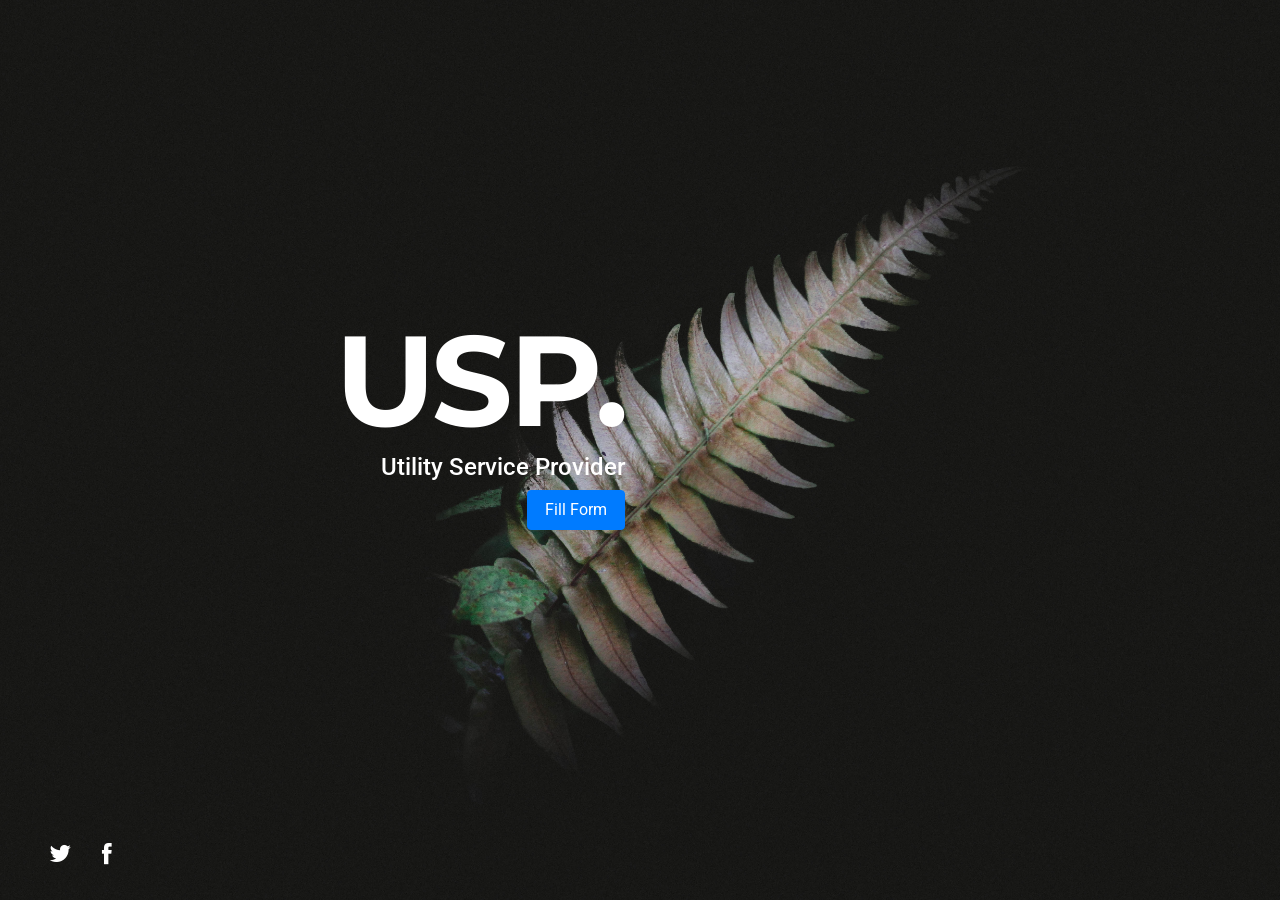
<file: index.html>
<!DOCTYPE html>
<html>
<head>

<script>(top !== self && top.location.replace(self.location.href));</script>
<title>Horizon Media</title>
<meta charset="utf-8">
<meta http-equiv="X-UA-Compatible" content="IE=edge">
<meta name="viewport" content="width=device-width, initial-scale=1">
<meta name='ir-site-verification-token' value='-1424436320' />
<link rel="icon" type="image/jpg" href="assets/img/favicon.jpg">
<link href="css/bootstrap.min.css" rel="stylesheet">
<link href="css/style.css" rel="stylesheet">
</head>
<body>
<div class="container ">
<div class="row align-items-center h-100vh">
<div class="col-6  col-brand text-right">
<h1 class="brand">USP.</h1>
<h4 style="color: white">Utility Service Provider</h4>
<!-- <h2 class="text-right"><a href="https://forms.gle/tUyAbf9cmnZTAbtT9" class="link">Fill Form</a></h2> -->

<button type="button" class="btn btn-primary"><a href="https://forms.gle/tUyAbf9cmnZTAbtT9" class="link">Fill Form</a></button>
<!-- <h2 class="text-right">visit <a href="https://themeforest.net/user/paul_tf" class="link">themeforest</a></h2> -->
</div>
</div>
</div>
<div class="footer">
<a href="£" class="icofont-twitter"></a>
<a href="£" class="icofont-facebook"></a>
</div>
<script src="assets/js/jquery-light.js"></script>
<script src="assets/js/script.js"></script>
<script src="assets/js/script-init.js"></script>
</body>
</html>
</file>
<file: css/style.css>
@import 'https://fonts.googleapis.com/css?family=Roboto:400';
@import 'https://fonts.googleapis.com/css?family=Montserrat:700';

html {
    height: 100%
}

body {
    margin: 0;
    padding: 0;
    font-size: 14px;
    background: url("../img/leaf.jpg") 50% no-repeat;
    background-size: cover;
    height: 100%;
    overflow: hidden;
    color: #000
}

a {
    text-decoration: none;
    color: #000;
    transition: all .3s ease
}

a:hover,
a:focus {
    text-decoration: none;
    outline: none;
    color: #fff
}

.link {
    display: inline-block;
    padding: 1px 5px;
    /* background: #000 */
    color: #fff
}

img {
    max-width: 100%;
    height: auto
}

.h-100vh {
    height: 100vh
}

.col-brand {
    padding-bottom: 6vh
}

.brand {
    display: inline-block;
    font-family: montserrat, sans-serif;
    font-weight: 700;
    color: #fff;
    font-size: 10vmax;
    line-height: 1;
    margin-bottom: .6rem;
    letter-spacing: -.035em
}

h2 {
    font-family: roboto, sans-serif;
    font-size: 1rem;
    font-weight: 400;
    color: #fff
}

@media(min-width:768px) {
    h2 {
        font-size: 1.15rem
    }
}

.logo {
    float: left;
    padding: 0 20px;
    font-size: 22px;
    line-height: 42px;
    line-height: 42px;
    color: #82b541
}

.logo strong {
    color: #fff;
    font-family: montserrat, sans-serif;
    font-weight: 700
}

.logo img {
    position: relative;
    top: -1px;
    height: 22px;
    line-height: 1em;
    width: auto;
    margin-right: 3px
}

.logo:hover,
.logo:focus {
    color: #82b541
}

.footer {
    position: absolute;
    left: 3rem;
    right: 3rem;
    bottom: 2rem;
    color: #fff
}

.footer a {
    margin-right: 20px;
    color: #fff;
    font-size: 1.5rem;
    text-decoration: none
}

.footer a:hover {
    color: #000
}

@font-face {
    font-family: icofont;
    src: url("Icofont.woff2") format('woff2'), url("Icofont.woff") format('woff');
    font-weight: 400;
    font-style: normal
}

[class^=icofont-],
[class*=" icofont-"] {
    font-family: icofont !important;
    speak: none;
    font-style: normal;
    font-weight: 400;
    font-variant: normal;
    text-transform: none;
    white-space: nowrap;
    word-wrap: normal;
    direction: ltr;
    line-height: 1;
    -webkit-font-feature-settings: "liga";
    -webkit-font-smoothing: antialiased
}

.icofont-angry-monster:before {
    content: "\e800"
}

.icofont-bathtub:before {
    content: "\e801"
}

.icofont-bird-wings:before {
    content: "\e802"
}

.icofont-bow:before {
    content: "\e803"
}

.icofont-castle:before {
    content: "\e804"
}

.icofont-circuit:before {
    content: "\e805"
}

.icofont-crown-king:before {
    content: "\e806"
}

.icofont-crown-queen:before {
    content: "\e807"
}

.icofont-dart:before {
    content: "\e808"
}

.icofont-disability-race:before {
    content: "\e809"
}

.icofont-diving-goggle:before {
    content: "\e80a"
}

.icofont-eye-open:before {
    content: "\e80b"
}

.icofont-flora-flower:before {
    content: "\e80c"
}

.icofont-flora:before {
    content: "\e80d"
}

.icofont-gift-box:before {
    content: "\e80e"
}

.icofont-halloween-pumpkin:before {
    content: "\e80f"
}

.icofont-hand-power:before {
    content: "\e810"
}

.icofont-hand-thunder:before {
    content: "\e811"
}

.icofont-king-monster:before {
    content: "\e812"
}

.icofont-love:before {
    content: "\e813"
}

.icofont-magician-hat:before {
    content: "\e814"
}

.icofont-native-american:before {
    content: "\e815"
}

.icofont-owl-look:before {
    content: "\e816"
}

.icofont-phoenix:before {
    content: "\e817"
}

.icofont-robot-face:before {
    content: "\e818"
}

.icofont-sand-clock:before {
    content: "\e819"
}

.icofont-shield-alt:before {
    content: "\e81a"
}

.icofont-ship-wheel:before {
    content: "\e81b"
}

.icofont-skull-danger:before {
    content: "\e81c"
}

.icofont-skull-face:before {
    content: "\e81d"
}

.icofont-snowmobile:before {
    content: "\e81e"
}

.icofont-space-shuttle:before {
    content: "\e81f"
}

.icofont-star-shape:before {
    content: "\e820"
}

.icofont-swirl:before {
    content: "\e821"
}

.icofont-tattoo-wing:before {
    content: "\e822"
}

.icofont-throne:before {
    content: "\e823"
}

.icofont-tree-alt:before {
    content: "\e824"
}

.icofont-triangle:before {
    content: "\e825"
}

.icofont-unity-hand:before {
    content: "\e826"
}

.icofont-weed:before {
    content: "\e827"
}

.icofont-woman-bird:before {
    content: "\e828"
}

.icofont-bat:before {
    content: "\e829"
}

.icofont-bear-face:before {
    content: "\e82a"
}

.icofont-bear-tracks:before {
    content: "\e82b"
}

.icofont-bear:before {
    content: "\e82c"
}

.icofont-bird-alt:before {
    content: "\e82d"
}

.icofont-bird-flying:before {
    content: "\e82e"
}

.icofont-bird:before {
    content: "\e82f"
}

.icofont-birds:before {
    content: "\e830"
}

.icofont-bone:before {
    content: "\e831"
}

.icofont-bull:before {
    content: "\e832"
}

.icofont-butterfly-alt:before {
    content: "\e833"
}

.icofont-butterfly:before {
    content: "\e834"
}

.icofont-camel-alt:before {
    content: "\e835"
}

.icofont-camel-head:before {
    content: "\e836"
}

.icofont-camel:before {
    content: "\e837"
}

.icofont-cat-alt-1:before {
    content: "\e838"
}

.icofont-cat-alt-2:before {
    content: "\e839"
}

.icofont-cat-alt-3:before {
    content: "\e83a"
}

.icofont-cat-dog:before {
    content: "\e83b"
}

.icofont-cat-face:before {
    content: "\e83c"
}

.icofont-cat:before {
    content: "\e83d"
}

.icofont-cow-head:before {
    content: "\e83e"
}

.icofont-cow:before {
    content: "\e83f"
}

.icofont-crab:before {
    content: "\e840"
}

.icofont-crocodile:before {
    content: "\e841"
}

.icofont-deer-head:before {
    content: "\e842"
}

.icofont-dog-alt:before {
    content: "\e843"
}

.icofont-dog-barking:before {
    content: "\e844"
}

.icofont-dog:before {
    content: "\e845"
}

.icofont-dolphin:before {
    content: "\e846"
}

.icofont-duck-tracks:before {
    content: "\e847"
}

.icofont-eagle-head:before {
    content: "\e848"
}

.icofont-eaten-fish:before {
    content: "\e849"
}

.icofont-elephant-alt:before {
    content: "\e84a"
}

.icofont-elephant-head-alt:before {
    content: "\e84b"
}

.icofont-elephant-head:before {
    content: "\e84c"
}

.icofont-elephant:before {
    content: "\e84d"
}

.icofont-elk:before {
    content: "\e84e"
}

.icofont-fish-1:before {
    content: "\e84f"
}

.icofont-fish-2:before {
    content: "\e850"
}

.icofont-fish-3:before {
    content: "\e851"
}

.icofont-fish-4:before {
    content: "\e852"
}

.icofont-fish-5:before {
    content: "\e853"
}

.icofont-fish:before {
    content: "\e854"
}

.icofont-fox-alt:before {
    content: "\e855"
}

.icofont-fox:before {
    content: "\e856"
}

.icofont-frog-tracks:before {
    content: "\e857"
}

.icofont-frog:before {
    content: "\e858"
}

.icofont-froggy:before {
    content: "\e859"
}

.icofont-giraffe-head-1:before {
    content: "\e85a"
}

.icofont-giraffe-head-2:before {
    content: "\e85b"
}

.icofont-giraffe-head:before {
    content: "\e85c"
}

.icofont-giraffe:before {
    content: "\e85d"
}

.icofont-goat-head:before {
    content: "\e85e"
}

.icofont-gorilla:before {
    content: "\e85f"
}

.icofont-hen-tracks:before {
    content: "\e860"
}

.icofont-horse-head-1:before {
    content: "\e861"
}

.icofont-horse-head-2:before {
    content: "\e862"
}

.icofont-horse-head:before {
    content: "\e863"
}

.icofont-horse-tracks:before {
    content: "\e864"
}

.icofont-jellyfish:before {
    content: "\e865"
}

.icofont-kangaroo:before {
    content: "\e866"
}

.icofont-lemur:before {
    content: "\e867"
}

.icofont-lion-head-1:before {
    content: "\e868"
}

.icofont-lion-head-2:before {
    content: "\e869"
}

.icofont-lion-head:before {
    content: "\e86a"
}

.icofont-lion:before {
    content: "\e86b"
}

.icofont-monkey-2:before {
    content: "\e86c"
}

.icofont-monkey-3:before {
    content: "\e86d"
}

.icofont-monkey-face:before {
    content: "\e86e"
}

.icofont-monkey:before {
    content: "\e86f"
}

.icofont-octopus-alt:before {
    content: "\e870"
}

.icofont-octopus:before {
    content: "\e871"
}

.icofont-owl:before {
    content: "\e872"
}

.icofont-panda-face:before {
    content: "\e873"
}

.icofont-panda:before {
    content: "\e874"
}

.icofont-panther:before {
    content: "\e875"
}

.icofont-parrot-lip:before {
    content: "\e876"
}

.icofont-parrot:before {
    content: "\e877"
}

.icofont-paw:before {
    content: "\e878"
}

.icofont-pelican:before {
    content: "\e879"
}

.icofont-penguin:before {
    content: "\e87a"
}

.icofont-pig-face:before {
    content: "\e87b"
}

.icofont-pig:before {
    content: "\e87c"
}

.icofont-pigeon-1:before {
    content: "\e87d"
}

.icofont-pigeon-2:before {
    content: "\e87e"
}

.icofont-pigeon:before {
    content: "\e87f"
}

.icofont-rabbit:before {
    content: "\e880"
}

.icofont-rat:before {
    content: "\e881"
}

.icofont-rhino-head:before {
    content: "\e882"
}

.icofont-rhino:before {
    content: "\e883"
}

.icofont-rooster:before {
    content: "\e884"
}

.icofont-seahorse:before {
    content: "\e885"
}

.icofont-seal:before {
    content: "\e886"
}

.icofont-shrimp-alt:before {
    content: "\e887"
}

.icofont-shrimp:before {
    content: "\e888"
}

.icofont-snail-1:before {
    content: "\e889"
}

.icofont-snail-2:before {
    content: "\e88a"
}

.icofont-snail-3:before {
    content: "\e88b"
}

.icofont-snail:before {
    content: "\e88c"
}

.icofont-snake:before {
    content: "\e88d"
}

.icofont-squid:before {
    content: "\e88e"
}

.icofont-squirrel:before {
    content: "\e88f"
}

.icofont-tiger-face:before {
    content: "\e890"
}

.icofont-tiger:before {
    content: "\e891"
}

.icofont-turtle:before {
    content: "\e892"
}

.icofont-whale:before {
    content: "\e893"
}

.icofont-woodpecker:before {
    content: "\e894"
}

.icofont-zebra:before {
    content: "\e895"
}

.icofont-brand-acer:before {
    content: "\e896"
}

.icofont-brand-adidas:before {
    content: "\e897"
}

.icofont-brand-adobe:before {
    content: "\e898"
}

.icofont-brand-air-new-zealand:before {
    content: "\e899"
}

.icofont-brand-airbnb:before {
    content: "\e89a"
}

.icofont-brand-aircell:before {
    content: "\e89b"
}

.icofont-brand-airtel:before {
    content: "\e89c"
}

.icofont-brand-alcatel:before {
    content: "\e89d"
}

.icofont-brand-alibaba:before {
    content: "\e89e"
}

.icofont-brand-aliexpress:before {
    content: "\e89f"
}

.icofont-brand-alipay:before {
    content: "\e8a0"
}

.icofont-brand-amazon:before {
    content: "\e8a1"
}

.icofont-brand-amd:before {
    content: "\e8a2"
}

.icofont-brand-american-airlines:before {
    content: "\e8a3"
}

.icofont-brand-android-robot:before {
    content: "\e8a4"
}

.icofont-brand-android:before {
    content: "\e8a5"
}

.icofont-brand-aol:before {
    content: "\e8a6"
}

.icofont-brand-apple:before {
    content: "\e8a7"
}

.icofont-brand-appstore:before {
    content: "\e8a8"
}

.icofont-brand-asus:before {
    content: "\e8a9"
}

.icofont-brand-ati:before {
    content: "\e8aa"
}

.icofont-brand-att:before {
    content: "\e8ab"
}

.icofont-brand-audi:before {
    content: "\e8ac"
}

.icofont-brand-axiata:before {
    content: "\e8ad"
}

.icofont-brand-bada:before {
    content: "\e8ae"
}

.icofont-brand-bbc:before {
    content: "\e8af"
}

.icofont-brand-bing:before {
    content: "\e8b0"
}

.icofont-brand-blackberry:before {
    content: "\e8b1"
}

.icofont-brand-bmw:before {
    content: "\e8b2"
}

.icofont-brand-box:before {
    content: "\e8b3"
}

.icofont-brand-burger-king:before {
    content: "\e8b4"
}

.icofont-brand-business-insider:before {
    content: "\e8b5"
}

.icofont-brand-buzzfeed:before {
    content: "\e8b6"
}

.icofont-brand-cannon:before {
    content: "\e8b7"
}

.icofont-brand-casio:before {
    content: "\e8b8"
}

.icofont-brand-china-mobile:before {
    content: "\e8b9"
}

.icofont-brand-china-telecom:before {
    content: "\e8ba"
}

.icofont-brand-china-unicom:before {
    content: "\e8bb"
}

.icofont-brand-cisco:before {
    content: "\e8bc"
}

.icofont-brand-citibank:before {
    content: "\e8bd"
}

.icofont-brand-cnet:before {
    content: "\e8be"
}

.icofont-brand-cnn:before {
    content: "\e8bf"
}

.icofont-brand-cocal-cola:before {
    content: "\e8c0"
}

.icofont-brand-compaq:before {
    content: "\e8c1"
}

.icofont-brand-debian:before {
    content: "\e8c2"
}

.icofont-brand-delicious:before {
    content: "\e8c3"
}

.icofont-brand-dell:before {
    content: "\e8c4"
}

.icofont-brand-designbump:before {
    content: "\e8c5"
}

.icofont-brand-designfloat:before {
    content: "\e8c6"
}

.icofont-brand-disney:before {
    content: "\e8c7"
}

.icofont-brand-dodge:before {
    content: "\e8c8"
}

.icofont-brand-dove:before {
    content: "\e8c9"
}

.icofont-brand-drupal:before {
    content: "\e8ca"
}

.icofont-brand-ebay:before {
    content: "\e8cb"
}

.icofont-brand-eleven:before {
    content: "\e8cc"
}

.icofont-brand-emirates:before {
    content: "\e8cd"
}

.icofont-brand-espn:before {
    content: "\e8ce"
}

.icofont-brand-etihad-airways:before {
    content: "\e8cf"
}

.icofont-brand-etisalat:before {
    content: "\e8d0"
}

.icofont-brand-etsy:before {
    content: "\e8d1"
}

.icofont-brand-fastrack:before {
    content: "\e8d2"
}

.icofont-brand-fedex:before {
    content: "\e8d3"
}

.icofont-brand-ferrari:before {
    content: "\e8d4"
}

.icofont-brand-fitbit:before {
    content: "\e8d5"
}

.icofont-brand-flikr:before {
    content: "\e8d6"
}

.icofont-brand-forbes:before {
    content: "\e8d7"
}

.icofont-brand-foursquare:before {
    content: "\e8d8"
}

.icofont-brand-foxconn:before {
    content: "\e8d9"
}

.icofont-brand-fujitsu:before {
    content: "\e8da"
}

.icofont-brand-general-electric:before {
    content: "\e8db"
}

.icofont-brand-gillette:before {
    content: "\e8dc"
}

.icofont-brand-gizmodo:before {
    content: "\e8dd"
}

.icofont-brand-gnome:before {
    content: "\e8de"
}

.icofont-brand-google:before {
    content: "\e8df"
}

.icofont-brand-gopro:before {
    content: "\e8e0"
}

.icofont-brand-gucci:before {
    content: "\e8e1"
}

.icofont-brand-hallmark:before {
    content: "\e8e2"
}

.icofont-brand-hi5:before {
    content: "\e8e3"
}

.icofont-brand-honda:before {
    content: "\e8e4"
}

.icofont-brand-hp:before {
    content: "\e8e5"
}

.icofont-brand-hsbc:before {
    content: "\e8e6"
}

.icofont-brand-htc:before {
    content: "\e8e7"
}

.icofont-brand-huawei:before {
    content: "\e8e8"
}

.icofont-brand-hulu:before {
    content: "\e8e9"
}

.icofont-brand-hyundai:before {
    content: "\e8ea"
}

.icofont-brand-ibm:before {
    content: "\e8eb"
}

.icofont-brand-icofont:before {
    content: "\e8ec"
}

.icofont-brand-icq:before {
    content: "\e8ed"
}

.icofont-brand-ikea:before {
    content: "\e8ee"
}

.icofont-brand-imdb:before {
    content: "\e8ef"
}

.icofont-brand-indiegogo:before {
    content: "\e8f0"
}

.icofont-brand-intel:before {
    content: "\e8f1"
}

.icofont-brand-ipair:before {
    content: "\e8f2"
}

.icofont-brand-jaguar:before {
    content: "\e8f3"
}

.icofont-brand-java:before {
    content: "\e8f4"
}

.icofont-brand-joomla:before {
    content: "\e8f5"
}

.icofont-brand-kickstarter:before {
    content: "\e8f6"
}

.icofont-brand-kik:before {
    content: "\e8f7"
}

.icofont-brand-lastfm:before {
    content: "\e8f8"
}

.icofont-brand-lego:before {
    content: "\e8f9"
}

.icofont-brand-lenovo:before {
    content: "\e8fa"
}

.icofont-brand-levis:before {
    content: "\e8fb"
}

.icofont-brand-lexus:before {
    content: "\e8fc"
}

.icofont-brand-lg:before {
    content: "\e8fd"
}

.icofont-brand-life-hacker:before {
    content: "\e8fe"
}

.icofont-brand-linux-mint:before {
    content: "\e8ff"
}

.icofont-brand-linux:before {
    content: "\e900"
}

.icofont-brand-lionix:before {
    content: "\e901"
}

.icofont-brand-loreal:before {
    content: "\e902"
}

.icofont-brand-louis-vuitton:before {
    content: "\e903"
}

.icofont-brand-mac-os:before {
    content: "\e904"
}

.icofont-brand-marvel-app:before {
    content: "\e905"
}

.icofont-brand-mashable:before {
    content: "\e906"
}

.icofont-brand-mazda:before {
    content: "\e907"
}

.icofont-brand-mcdonals:before {
    content: "\e908"
}

.icofont-brand-mercedes:before {
    content: "\e909"
}

.icofont-brand-micromax:before {
    content: "\e90a"
}

.icofont-brand-microsoft:before {
    content: "\e90b"
}

.icofont-brand-mobileme:before {
    content: "\e90c"
}

.icofont-brand-mobily:before {
    content: "\e90d"
}

.icofont-brand-motorola:before {
    content: "\e90e"
}

.icofont-brand-msi:before {
    content: "\e90f"
}

.icofont-brand-mts:before {
    content: "\e910"
}

.icofont-brand-myspace:before {
    content: "\e911"
}

.icofont-brand-mytv:before {
    content: "\e912"
}

.icofont-brand-nasa:before {
    content: "\e913"
}

.icofont-brand-natgeo:before {
    content: "\e914"
}

.icofont-brand-nbc:before {
    content: "\e915"
}

.icofont-brand-nescafe:before {
    content: "\e916"
}

.icofont-brand-nestle:before {
    content: "\e917"
}

.icofont-brand-netflix:before {
    content: "\e918"
}

.icofont-brand-nexus:before {
    content: "\e919"
}

.icofont-brand-nike:before {
    content: "\e91a"
}

.icofont-brand-nokia:before {
    content: "\e91b"
}

.icofont-brand-nvidia:before {
    content: "\e91c"
}

.icofont-brand-omega:before {
    content: "\e91d"
}

.icofont-brand-opensuse:before {
    content: "\e91e"
}

.icofont-brand-oracle:before {
    content: "\e91f"
}

.icofont-brand-panasonic:before {
    content: "\e920"
}

.icofont-brand-paypal:before {
    content: "\e921"
}

.icofont-brand-pepsi:before {
    content: "\e922"
}

.icofont-brand-philips:before {
    content: "\e923"
}

.icofont-brand-pizza-hut:before {
    content: "\e924"
}

.icofont-brand-playstation:before {
    content: "\e925"
}

.icofont-brand-puma:before {
    content: "\e926"
}

.icofont-brand-qatar-air:before {
    content: "\e927"
}

.icofont-brand-qvc:before {
    content: "\e928"
}

.icofont-brand-readernaut:before {
    content: "\e929"
}

.icofont-brand-redbull:before {
    content: "\e92a"
}

.icofont-brand-reebok:before {
    content: "\e92b"
}

.icofont-brand-reuters:before {
    content: "\e92c"
}

.icofont-brand-samsung:before {
    content: "\e92d"
}

.icofont-brand-sap:before {
    content: "\e92e"
}

.icofont-brand-saudia-airlines:before {
    content: "\e92f"
}

.icofont-brand-scribd:before {
    content: "\e930"
}

.icofont-brand-shell:before {
    content: "\e931"
}

.icofont-brand-siemens:before {
    content: "\e932"
}

.icofont-brand-sk-telecom:before {
    content: "\e933"
}

.icofont-brand-slideshare:before {
    content: "\e934"
}

.icofont-brand-smashing-magazine:before {
    content: "\e935"
}

.icofont-brand-snapchat:before {
    content: "\e936"
}

.icofont-brand-sony-ericsson:before {
    content: "\e937"
}

.icofont-brand-sony:before {
    content: "\e938"
}

.icofont-brand-soundcloud:before {
    content: "\e939"
}

.icofont-brand-sprint:before {
    content: "\e93a"
}

.icofont-brand-squidoo:before {
    content: "\e93b"
}

.icofont-brand-starbucks:before {
    content: "\e93c"
}

.icofont-brand-stc:before {
    content: "\e93d"
}

.icofont-brand-steam:before {
    content: "\e93e"
}

.icofont-brand-suzuki:before {
    content: "\e93f"
}

.icofont-brand-symbian:before {
    content: "\e940"
}

.icofont-brand-t-mobile:before {
    content: "\e941"
}

.icofont-brand-tango:before {
    content: "\e942"
}

.icofont-brand-target:before {
    content: "\e943"
}

.icofont-brand-tata-indicom:before {
    content: "\e944"
}

.icofont-brand-techcrunch:before {
    content: "\e945"
}

.icofont-brand-telenor:before {
    content: "\e946"
}

.icofont-brand-teliasonera:before {
    content: "\e947"
}

.icofont-brand-tesla:before {
    content: "\e948"
}

.icofont-brand-the-verge:before {
    content: "\e949"
}

.icofont-brand-thenextweb:before {
    content: "\e94a"
}

.icofont-brand-toshiba:before {
    content: "\e94b"
}

.icofont-brand-toyota:before {
    content: "\e94c"
}

.icofont-brand-tribenet:before {
    content: "\e94d"
}

.icofont-brand-ubuntu:before {
    content: "\e94e"
}

.icofont-brand-unilever:before {
    content: "\e94f"
}

.icofont-brand-vaio:before {
    content: "\e950"
}

.icofont-brand-verizon:before {
    content: "\e951"
}

.icofont-brand-viber:before {
    content: "\e952"
}

.icofont-brand-vodafone:before {
    content: "\e953"
}

.icofont-brand-volkswagen:before {
    content: "\e954"
}

.icofont-brand-walmart:before {
    content: "\e955"
}

.icofont-brand-warnerbros:before {
    content: "\e956"
}

.icofont-brand-whatsapp:before {
    content: "\e957"
}

.icofont-brand-wikipedia:before {
    content: "\e958"
}

.icofont-brand-windows:before {
    content: "\e959"
}

.icofont-brand-wire:before {
    content: "\e95a"
}

.icofont-brand-wordpress:before {
    content: "\e95b"
}

.icofont-brand-xiaomi:before {
    content: "\e95c"
}

.icofont-brand-yahoobuzz:before {
    content: "\e95d"
}

.icofont-brand-yamaha:before {
    content: "\e95e"
}

.icofont-brand-youtube:before {
    content: "\e95f"
}

.icofont-brand-zain:before {
    content: "\e960"
}

.icofont-bank-alt:before {
    content: "\e961"
}

.icofont-bank:before {
    content: "\e962"
}

.icofont-barcode:before {
    content: "\e963"
}

.icofont-bill-alt:before {
    content: "\e964"
}

.icofont-billboard:before {
    content: "\e965"
}

.icofont-briefcase-1:before {
    content: "\e966"
}

.icofont-briefcase-2:before {
    content: "\e967"
}

.icofont-businessman:before {
    content: "\e968"
}

.icofont-businesswoman:before {
    content: "\e969"
}

.icofont-chair:before {
    content: "\e96a"
}

.icofont-coins:before {
    content: "\e96b"
}

.icofont-company:before {
    content: "\e96c"
}

.icofont-contact-add:before {
    content: "\e96d"
}

.icofont-files-stack:before {
    content: "\e96e"
}

.icofont-handshake-deal:before {
    content: "\e96f"
}

.icofont-id-card:before {
    content: "\e970"
}

.icofont-meeting-add:before {
    content: "\e971"
}

.icofont-money-bag:before {
    content: "\e972"
}

.icofont-pie-chart:before {
    content: "\e973"
}

.icofont-presentation-alt:before {
    content: "\e974"
}

.icofont-presentation:before {
    content: "\e975"
}

.icofont-stamp:before {
    content: "\e976"
}

.icofont-stock-mobile:before {
    content: "\e977"
}

.icofont-chart-arrows-axis:before {
    content: "\e978"
}

.icofont-chart-bar-graph:before {
    content: "\e979"
}

.icofont-chart-flow-1:before {
    content: "\e97a"
}

.icofont-chart-flow-2:before {
    content: "\e97b"
}

.icofont-chart-flow:before {
    content: "\e97c"
}

.icofont-chart-growth:before {
    content: "\e97d"
}

.icofont-chart-histogram-alt:before {
    content: "\e97e"
}

.icofont-chart-histogram:before {
    content: "\e97f"
}

.icofont-chart-line-alt:before {
    content: "\e980"
}

.icofont-chart-line:before {
    content: "\e981"
}

.icofont-chart-pie-alt:before {
    content: "\e982"
}

.icofont-chart-pie:before {
    content: "\e983"
}

.icofont-chart-radar-graph:before {
    content: "\e984"
}

.icofont-architecture-alt:before {
    content: "\e985"
}

.icofont-architecture:before {
    content: "\e986"
}

.icofont-barricade:before {
    content: "\e987"
}

.icofont-bolt:before {
    content: "\e988"
}

.icofont-bricks:before {
    content: "\e989"
}

.icofont-building-alt:before {
    content: "\e98a"
}

.icofont-bull-dozer:before {
    content: "\e98b"
}

.icofont-calculations:before {
    content: "\e98c"
}

.icofont-cement-mix:before {
    content: "\e98d"
}

.icofont-cement-mixer:before {
    content: "\e98e"
}

.icofont-concrete-mixer:before {
    content: "\e98f"
}

.icofont-danger-zone:before {
    content: "\e990"
}

.icofont-drill:before {
    content: "\e991"
}

.icofont-eco-energy:before {
    content: "\e992"
}

.icofont-eco-environmen:before {
    content: "\e993"
}

.icofont-energy-air:before {
    content: "\e994"
}

.icofont-energy-oil:before {
    content: "\e995"
}

.icofont-energy-savings:before {
    content: "\e996"
}

.icofont-energy-solar:before {
    content: "\e997"
}

.icofont-energy-water:before {
    content: "\e998"
}

.icofont-engineer:before {
    content: "\e999"
}

.icofont-fire-extinguisher-alt:before {
    content: "\e99a"
}

.icofont-fire-extinguisher:before {
    content: "\e99b"
}

.icofont-fix-tools:before {
    content: "\e99c"
}

.icofont-fork-lift:before {
    content: "\e99d"
}

.icofont-glue-oil:before {
    content: "\e99e"
}

.icofont-hammer-alt:before {
    content: "\e99f"
}

.icofont-hammer:before {
    content: "\e9a0"
}

.icofont-help-robot:before {
    content: "\e9a1"
}

.icofont-industries-1:before {
    content: "\e9a2"
}

.icofont-industries-2:before {
    content: "\e9a3"
}

.icofont-industries-3:before {
    content: "\e9a4"
}

.icofont-industries-4:before {
    content: "\e9a5"
}

.icofont-industries-5:before {
    content: "\e9a6"
}

.icofont-industries:before {
    content: "\e9a7"
}

.icofont-labour:before {
    content: "\e9a8"
}

.icofont-mining:before {
    content: "\e9a9"
}

.icofont-paint-brush:before {
    content: "\e9aa"
}

.icofont-pollution:before {
    content: "\e9ab"
}

.icofont-power-zone:before {
    content: "\e9ac"
}

.icofont-radio-active:before {
    content: "\e9ad"
}

.icofont-recycle-alt:before {
    content: "\e9ae"
}

.icofont-recycling-man:before {
    content: "\e9af"
}

.icofont-safety-hat-light:before {
    content: "\e9b0"
}

.icofont-safety-hat:before {
    content: "\e9b1"
}

.icofont-saw:before {
    content: "\e9b2"
}

.icofont-screw-driver:before {
    content: "\e9b3"
}

.icofont-tools-1:before {
    content: "\e9b4"
}

.icofont-tools-bag:before {
    content: "\e9b5"
}

.icofont-tow-truck:before {
    content: "\e9b6"
}

.icofont-trolley:before {
    content: "\e9b7"
}

.icofont-trowel:before {
    content: "\e9b8"
}

.icofont-under-construction-alt:before {
    content: "\e9b9"
}

.icofont-under-construction:before {
    content: "\e9ba"
}

.icofont-vehicle-cement:before {
    content: "\e9bb"
}

.icofont-vehicle-crane:before {
    content: "\e9bc"
}

.icofont-vehicle-delivery-van:before {
    content: "\e9bd"
}

.icofont-vehicle-dozer:before {
    content: "\e9be"
}

.icofont-vehicle-excavator:before {
    content: "\e9bf"
}

.icofont-vehicle-trucktor:before {
    content: "\e9c0"
}

.icofont-vehicle-wrecking:before {
    content: "\e9c1"
}

.icofont-worker:before {
    content: "\e9c2"
}

.icofont-workers-group:before {
    content: "\e9c3"
}

.icofont-wrench:before {
    content: "\e9c4"
}

.icofont-afghani-false:before {
    content: "\e9c5"
}

.icofont-afghani-minus:before {
    content: "\e9c6"
}

.icofont-afghani-plus:before {
    content: "\e9c7"
}

.icofont-afghani-true:before {
    content: "\e9c8"
}

.icofont-afghani:before {
    content: "\e9c9"
}

.icofont-baht-false:before {
    content: "\e9ca"
}

.icofont-baht-minus:before {
    content: "\e9cb"
}

.icofont-baht-plus:before {
    content: "\e9cc"
}

.icofont-baht-true:before {
    content: "\e9cd"
}

.icofont-baht:before {
    content: "\e9ce"
}

.icofont-bitcoin-false:before {
    content: "\e9cf"
}

.icofont-bitcoin-minus:before {
    content: "\e9d0"
}

.icofont-bitcoin-plus:before {
    content: "\e9d1"
}

.icofont-bitcoin-true:before {
    content: "\e9d2"
}

.icofont-bitcoin:before {
    content: "\e9d3"
}

.icofont-dollar-flase:before {
    content: "\e9d4"
}

.icofont-dollar-minus:before {
    content: "\e9d5"
}

.icofont-dollar-plus:before {
    content: "\e9d6"
}

.icofont-dollar-true:before {
    content: "\e9d7"
}

.icofont-dollar:before {
    content: "\e9d8"
}

.icofont-dong-false:before {
    content: "\e9d9"
}

.icofont-dong-minus:before {
    content: "\e9da"
}

.icofont-dong-plus:before {
    content: "\e9db"
}

.icofont-dong-true:before {
    content: "\e9dc"
}

.icofont-dong:before {
    content: "\e9dd"
}

.icofont-euro-false:before {
    content: "\e9de"
}

.icofont-euro-minus:before {
    content: "\e9df"
}

.icofont-euro-plus:before {
    content: "\e9e0"
}

.icofont-euro-true:before {
    content: "\e9e1"
}

.icofont-euro:before {
    content: "\e9e2"
}

.icofont-frank-false:before {
    content: "\e9e3"
}

.icofont-frank-minus:before {
    content: "\e9e4"
}

.icofont-frank-plus:before {
    content: "\e9e5"
}

.icofont-frank-true:before {
    content: "\e9e6"
}

.icofont-frank:before {
    content: "\e9e7"
}

.icofont-hryvnia-false:before {
    content: "\e9e8"
}

.icofont-hryvnia-minus:before {
    content: "\e9e9"
}

.icofont-hryvnia-plus:before {
    content: "\e9ea"
}

.icofont-hryvnia-true:before {
    content: "\e9eb"
}

.icofont-hryvnia:before {
    content: "\e9ec"
}

.icofont-lira-false:before {
    content: "\e9ed"
}

.icofont-lira-minus:before {
    content: "\e9ee"
}

.icofont-lira-plus:before {
    content: "\e9ef"
}

.icofont-lira-true:before {
    content: "\e9f0"
}

.icofont-lira:before {
    content: "\e9f1"
}

.icofont-peseta-false:before {
    content: "\e9f2"
}

.icofont-peseta-minus:before {
    content: "\e9f3"
}

.icofont-peseta-plus:before {
    content: "\e9f4"
}

.icofont-peseta-true:before {
    content: "\e9f5"
}

.icofont-peseta:before {
    content: "\e9f6"
}

.icofont-peso-false:before {
    content: "\e9f7"
}

.icofont-peso-minus:before {
    content: "\e9f8"
}

.icofont-peso-plus:before {
    content: "\e9f9"
}

.icofont-peso-true:before {
    content: "\e9fa"
}

.icofont-peso:before {
    content: "\e9fb"
}

.icofont-pound-false:before {
    content: "\e9fc"
}

.icofont-pound-minus:before {
    content: "\e9fd"
}

.icofont-pound-plus:before {
    content: "\e9fe"
}

.icofont-pound-true:before {
    content: "\e9ff"
}

.icofont-pound:before {
    content: "\ea00"
}

.icofont-renminbi-false:before {
    content: "\ea01"
}

.icofont-renminbi-minus:before {
    content: "\ea02"
}

.icofont-renminbi-plus:before {
    content: "\ea03"
}

.icofont-renminbi-true:before {
    content: "\ea04"
}

.icofont-renminbi:before {
    content: "\ea05"
}

.icofont-riyal-false:before {
    content: "\ea06"
}

.icofont-riyal-minus:before {
    content: "\ea07"
}

.icofont-riyal-plus:before {
    content: "\ea08"
}

.icofont-riyal-true:before {
    content: "\ea09"
}

.icofont-riyal:before {
    content: "\ea0a"
}

.icofont-rouble-false:before {
    content: "\ea0b"
}

.icofont-rouble-minus:before {
    content: "\ea0c"
}

.icofont-rouble-plus:before {
    content: "\ea0d"
}

.icofont-rouble-true:before {
    content: "\ea0e"
}

.icofont-rouble:before {
    content: "\ea0f"
}

.icofont-rupee-false:before {
    content: "\ea10"
}

.icofont-rupee-minus:before {
    content: "\ea11"
}

.icofont-rupee-plus:before {
    content: "\ea12"
}

.icofont-rupee-true:before {
    content: "\ea13"
}

.icofont-rupee:before {
    content: "\ea14"
}

.icofont-taka-false:before {
    content: "\ea15"
}

.icofont-taka-minus:before {
    content: "\ea16"
}

.icofont-taka-plus:before {
    content: "\ea17"
}

.icofont-taka-true:before {
    content: "\ea18"
}

.icofont-taka:before {
    content: "\ea19"
}

.icofont-turkish-lira-false:before {
    content: "\ea1a"
}

.icofont-turkish-lira-minus:before {
    content: "\ea1b"
}

.icofont-turkish-lira-plus:before {
    content: "\ea1c"
}

.icofont-turkish-lira-true:before {
    content: "\ea1d"
}

.icofont-turkish-lira:before {
    content: "\ea1e"
}

.icofont-won-false:before {
    content: "\ea1f"
}

.icofont-won-minus:before {
    content: "\ea20"
}

.icofont-won-plus:before {
    content: "\ea21"
}

.icofont-won-true:before {
    content: "\ea22"
}

.icofont-won:before {
    content: "\ea23"
}

.icofont-yen-false:before {
    content: "\ea24"
}

.icofont-yen-minus:before {
    content: "\ea25"
}

.icofont-yen-plus:before {
    content: "\ea26"
}

.icofont-yen-true:before {
    content: "\ea27"
}

.icofont-yen:before {
    content: "\ea28"
}

.icofont-android-nexus:before {
    content: "\ea29"
}

.icofont-android-tablet:before {
    content: "\ea2a"
}

.icofont-apple-watch:before {
    content: "\ea2b"
}

.icofont-drawing-tablet:before {
    content: "\ea2c"
}

.icofont-earphone:before {
    content: "\ea2d"
}

.icofont-flash-drive:before {
    content: "\ea2e"
}

.icofont-game-console:before {
    content: "\ea2f"
}

.icofont-game-controller:before {
    content: "\ea30"
}

.icofont-game-pad:before {
    content: "\ea31"
}

.icofont-game:before {
    content: "\ea32"
}

.icofont-headphone-alt-1:before {
    content: "\ea33"
}

.icofont-headphone-alt-2:before {
    content: "\ea34"
}

.icofont-headphone-alt-3:before {
    content: "\ea35"
}

.icofont-headphone-alt:before {
    content: "\ea36"
}

.icofont-headphone:before {
    content: "\ea37"
}

.icofont-htc-one:before {
    content: "\ea38"
}

.icofont-imac:before {
    content: "\ea39"
}

.icofont-ipad:before {
    content: "\ea3a"
}

.icofont-iphone:before {
    content: "\ea3b"
}

.icofont-ipod-nano:before {
    content: "\ea3c"
}

.icofont-ipod-touch:before {
    content: "\ea3d"
}

.icofont-keyboard-alt:before {
    content: "\ea3e"
}

.icofont-keyboard-wireless:before {
    content: "\ea3f"
}

.icofont-keyboard:before {
    content: "\ea40"
}

.icofont-laptop-alt:before {
    content: "\ea41"
}

.icofont-laptop:before {
    content: "\ea42"
}

.icofont-macbook:before {
    content: "\ea43"
}

.icofont-magic-mouse:before {
    content: "\ea44"
}

.icofont-micro-chip:before {
    content: "\ea45"
}

.icofont-microphone-alt:before {
    content: "\ea46"
}

.icofont-microphone:before {
    content: "\ea47"
}

.icofont-monitor:before {
    content: "\ea48"
}

.icofont-mouse:before {
    content: "\ea49"
}

.icofont-mp3-player:before {
    content: "\ea4a"
}

.icofont-nintendo:before {
    content: "\ea4b"
}

.icofont-playstation-alt:before {
    content: "\ea4c"
}

.icofont-psvita:before {
    content: "\ea4d"
}

.icofont-radio-mic:before {
    content: "\ea4e"
}

.icofont-radio:before {
    content: "\ea4f"
}

.icofont-refrigerator:before {
    content: "\ea50"
}

.icofont-samsung-galaxy:before {
    content: "\ea51"
}

.icofont-surface-tablet:before {
    content: "\ea52"
}

.icofont-ui-head-phone:before {
    content: "\ea53"
}

.icofont-ui-keyboard:before {
    content: "\ea54"
}

.icofont-washing-machine:before {
    content: "\ea55"
}

.icofont-wifi-router:before {
    content: "\ea56"
}

.icofont-wii-u:before {
    content: "\ea57"
}

.icofont-windows-lumia:before {
    content: "\ea58"
}

.icofont-wireless-mouse:before {
    content: "\ea59"
}

.icofont-xbox-360:before {
    content: "\ea5a"
}

.icofont-arrow-down:before {
    content: "\ea5b"
}

.icofont-arrow-left:before {
    content: "\ea5c"
}

.icofont-arrow-right:before {
    content: "\ea5d"
}

.icofont-arrow-up:before {
    content: "\ea5e"
}

.icofont-block-down:before {
    content: "\ea5f"
}

.icofont-block-left:before {
    content: "\ea60"
}

.icofont-block-right:before {
    content: "\ea61"
}

.icofont-block-up:before {
    content: "\ea62"
}

.icofont-bubble-down:before {
    content: "\ea63"
}

.icofont-bubble-left:before {
    content: "\ea64"
}

.icofont-bubble-right:before {
    content: "\ea65"
}

.icofont-bubble-up:before {
    content: "\ea66"
}

.icofont-caret-down:before {
    content: "\ea67"
}

.icofont-caret-left:before {
    content: "\ea68"
}

.icofont-caret-right:before {
    content: "\ea69"
}

.icofont-caret-up:before {
    content: "\ea6a"
}

.icofont-circled-down:before {
    content: "\ea6b"
}

.icofont-circled-left:before {
    content: "\ea6c"
}

.icofont-circled-right:before {
    content: "\ea6d"
}

.icofont-circled-up:before {
    content: "\ea6e"
}

.icofont-collapse:before {
    content: "\ea6f"
}

.icofont-cursor-drag:before {
    content: "\ea70"
}

.icofont-curved-double-left:before {
    content: "\ea71"
}

.icofont-curved-double-right:before {
    content: "\ea72"
}

.icofont-curved-down:before {
    content: "\ea73"
}

.icofont-curved-left:before {
    content: "\ea74"
}

.icofont-curved-right:before {
    content: "\ea75"
}

.icofont-curved-up:before {
    content: "\ea76"
}

.icofont-dotted-down:before {
    content: "\ea77"
}

.icofont-dotted-left:before {
    content: "\ea78"
}

.icofont-dotted-right:before {
    content: "\ea79"
}

.icofont-dotted-up:before {
    content: "\ea7a"
}

.icofont-double-left:before {
    content: "\ea7b"
}

.icofont-double-right:before {
    content: "\ea7c"
}

.icofont-expand-alt:before {
    content: "\ea7d"
}

.icofont-hand-down:before {
    content: "\ea7e"
}

.icofont-hand-drag:before {
    content: "\ea7f"
}

.icofont-hand-drag1:before {
    content: "\ea80"
}

.icofont-hand-drag2:before {
    content: "\ea81"
}

.icofont-hand-drawn-alt-down:before {
    content: "\ea82"
}

.icofont-hand-drawn-alt-left:before {
    content: "\ea83"
}

.icofont-hand-drawn-alt-right:before {
    content: "\ea84"
}

.icofont-hand-drawn-alt-up:before {
    content: "\ea85"
}

.icofont-hand-drawn-down:before {
    content: "\ea86"
}

.icofont-hand-drawn-left:before {
    content: "\ea87"
}

.icofont-hand-drawn-right:before {
    content: "\ea88"
}

.icofont-hand-drawn-up:before {
    content: "\ea89"
}

.icofont-hand-grippers:before {
    content: "\ea8a"
}

.icofont-hand-left:before {
    content: "\ea8b"
}

.icofont-hand-right:before {
    content: "\ea8c"
}

.icofont-hand-up:before {
    content: "\ea8d"
}

.icofont-line-block-down:before {
    content: "\ea8e"
}

.icofont-line-block-left:before {
    content: "\ea8f"
}

.icofont-line-block-right:before {
    content: "\ea90"
}

.icofont-line-block-up:before {
    content: "\ea91"
}

.icofont-long-arrow-down:before {
    content: "\ea92"
}

.icofont-long-arrow-left:before {
    content: "\ea93"
}

.icofont-long-arrow-right:before {
    content: "\ea94"
}

.icofont-long-arrow-up:before {
    content: "\ea95"
}

.icofont-rounded-collapse:before {
    content: "\ea96"
}

.icofont-rounded-double-left:before {
    content: "\ea97"
}

.icofont-rounded-double-right:before {
    content: "\ea98"
}

.icofont-rounded-down:before {
    content: "\ea99"
}

.icofont-rounded-expand:before {
    content: "\ea9a"
}

.icofont-rounded-left-down:before {
    content: "\ea9b"
}

.icofont-rounded-left-up:before {
    content: "\ea9c"
}

.icofont-rounded-left:before {
    content: "\ea9d"
}

.icofont-rounded-right-down:before {
    content: "\ea9e"
}

.icofont-rounded-right-up:before {
    content: "\ea9f"
}

.icofont-rounded-right:before {
    content: "\eaa0"
}

.icofont-rounded-up:before {
    content: "\eaa1"
}

.icofont-scroll-bubble-down:before {
    content: "\eaa2"
}

.icofont-scroll-bubble-left:before {
    content: "\eaa3"
}

.icofont-scroll-bubble-right:before {
    content: "\eaa4"
}

.icofont-scroll-bubble-up:before {
    content: "\eaa5"
}

.icofont-scroll-double-down:before {
    content: "\eaa6"
}

.icofont-scroll-double-left:before {
    content: "\eaa7"
}

.icofont-scroll-double-right:before {
    content: "\eaa8"
}

.icofont-scroll-double-up:before {
    content: "\eaa9"
}

.icofont-scroll-down:before {
    content: "\eaaa"
}

.icofont-scroll-left:before {
    content: "\eaab"
}

.icofont-scroll-long-down:before {
    content: "\eaac"
}

.icofont-scroll-long-left:before {
    content: "\eaad"
}

.icofont-scroll-long-right:before {
    content: "\eaae"
}

.icofont-scroll-long-up:before {
    content: "\eaaf"
}

.icofont-scroll-right:before {
    content: "\eab0"
}

.icofont-scroll-up:before {
    content: "\eab1"
}

.icofont-simple-down:before {
    content: "\eab2"
}

.icofont-simple-left-down:before {
    content: "\eab3"
}

.icofont-simple-left-up:before {
    content: "\eab4"
}

.icofont-simple-left:before {
    content: "\eab5"
}

.icofont-simple-right-down:before {
    content: "\eab6"
}

.icofont-simple-right-up:before {
    content: "\eab7"
}

.icofont-simple-right:before {
    content: "\eab8"
}

.icofont-simple-up:before {
    content: "\eab9"
}

.icofont-square-down:before {
    content: "\eaba"
}

.icofont-square-left:before {
    content: "\eabb"
}

.icofont-square-right:before {
    content: "\eabc"
}

.icofont-square-up:before {
    content: "\eabd"
}

.icofont-stylish-down:before {
    content: "\eabe"
}

.icofont-stylish-left:before {
    content: "\eabf"
}

.icofont-stylish-right:before {
    content: "\eac0"
}

.icofont-stylish-up:before {
    content: "\eac1"
}

.icofont-swoosh-down:before {
    content: "\eac2"
}

.icofont-swoosh-left:before {
    content: "\eac3"
}

.icofont-swoosh-right:before {
    content: "\eac4"
}

.icofont-swoosh-up:before {
    content: "\eac5"
}

.icofont-thin-double-left:before {
    content: "\eac6"
}

.icofont-thin-double-right:before {
    content: "\eac7"
}

.icofont-thin-down:before {
    content: "\eac8"
}

.icofont-thin-left:before {
    content: "\eac9"
}

.icofont-thin-right:before {
    content: "\eaca"
}

.icofont-thin-up:before {
    content: "\eacb"
}

.icofont-abc:before {
    content: "\eacc"
}

.icofont-atom:before {
    content: "\eacd"
}

.icofont-award:before {
    content: "\eace"
}

.icofont-bell-alt:before {
    content: "\eacf"
}

.icofont-black-board:before {
    content: "\ead0"
}

.icofont-book-alt:before {
    content: "\ead1"
}

.icofont-book:before {
    content: "\ead2"
}

.icofont-brainstorming:before {
    content: "\ead3"
}

.icofont-certificate-alt-1:before {
    content: "\ead4"
}

.icofont-certificate-alt-2:before {
    content: "\ead5"
}

.icofont-certificate:before {
    content: "\ead6"
}

.icofont-education:before {
    content: "\ead7"
}

.icofont-electron:before {
    content: "\ead8"
}

.icofont-fountain-pen:before {
    content: "\ead9"
}

.icofont-globe-alt:before {
    content: "\eada"
}

.icofont-graduate-alt:before {
    content: "\eadb"
}

.icofont-graduate:before {
    content: "\eadc"
}

.icofont-group-students:before {
    content: "\eadd"
}

.icofont-hat-alt:before {
    content: "\eade"
}

.icofont-hat:before {
    content: "\eadf"
}

.icofont-instrument:before {
    content: "\eae0"
}

.icofont-lamp-light:before {
    content: "\eae1"
}

.icofont-medal:before {
    content: "\eae2"
}

.icofont-microscope-alt:before {
    content: "\eae3"
}

.icofont-microscope:before {
    content: "\eae4"
}

.icofont-paper:before {
    content: "\eae5"
}

.icofont-pen-alt-4:before {
    content: "\eae6"
}

.icofont-pen-nib:before {
    content: "\eae7"
}

.icofont-pencil-alt-5:before {
    content: "\eae8"
}

.icofont-quill-pen:before {
    content: "\eae9"
}

.icofont-read-book-alt:before {
    content: "\eaea"
}

.icofont-read-book:before {
    content: "\eaeb"
}

.icofont-school-bag:before {
    content: "\eaec"
}

.icofont-school-bus:before {
    content: "\eaed"
}

.icofont-student-alt:before {
    content: "\eaee"
}

.icofont-student:before {
    content: "\eaef"
}

.icofont-teacher:before {
    content: "\eaf0"
}

.icofont-test-bulb:before {
    content: "\eaf1"
}

.icofont-test-tube-alt:before {
    content: "\eaf2"
}

.icofont-university:before {
    content: "\eaf3"
}

.icofont-angry:before {
    content: "\eaf4"
}

.icofont-astonished:before {
    content: "\eaf5"
}

.icofont-confounded:before {
    content: "\eaf6"
}

.icofont-confused:before {
    content: "\eaf7"
}

.icofont-crying:before {
    content: "\eaf8"
}

.icofont-dizzy:before {
    content: "\eaf9"
}

.icofont-expressionless:before {
    content: "\eafa"
}

.icofont-heart-eyes:before {
    content: "\eafb"
}

.icofont-laughing:before {
    content: "\eafc"
}

.icofont-nerd-smile:before {
    content: "\eafd"
}

.icofont-open-mouth:before {
    content: "\eafe"
}

.icofont-rage:before {
    content: "\eaff"
}

.icofont-rolling-eyes:before {
    content: "\eb00"
}

.icofont-sad:before {
    content: "\eb01"
}

.icofont-simple-smile:before {
    content: "\eb02"
}

.icofont-slightly-smile:before {
    content: "\eb03"
}

.icofont-smirk:before {
    content: "\eb04"
}

.icofont-stuck-out-tongue:before {
    content: "\eb05"
}

.icofont-wink-smile:before {
    content: "\eb06"
}

.icofont-worried:before {
    content: "\eb07"
}

.icofont-file-alt:before {
    content: "\eb08"
}

.icofont-file-audio:before {
    content: "\eb09"
}

.icofont-file-avi-mp4:before {
    content: "\eb0a"
}

.icofont-file-bmp:before {
    content: "\eb0b"
}

.icofont-file-code:before {
    content: "\eb0c"
}

.icofont-file-css:before {
    content: "\eb0d"
}

.icofont-file-document:before {
    content: "\eb0e"
}

.icofont-file-eps:before {
    content: "\eb0f"
}

.icofont-file-excel:before {
    content: "\eb10"
}

.icofont-file-exe:before {
    content: "\eb11"
}

.icofont-file-file:before {
    content: "\eb12"
}

.icofont-file-flv:before {
    content: "\eb13"
}

.icofont-file-gif:before {
    content: "\eb14"
}

.icofont-file-html5:before {
    content: "\eb15"
}

.icofont-file-image:before {
    content: "\eb16"
}

.icofont-file-iso:before {
    content: "\eb17"
}

.icofont-file-java:before {
    content: "\eb18"
}

.icofont-file-javascript:before {
    content: "\eb19"
}

.icofont-file-jpg:before {
    content: "\eb1a"
}

.icofont-file-midi:before {
    content: "\eb1b"
}

.icofont-file-mov:before {
    content: "\eb1c"
}

.icofont-file-mp3:before {
    content: "\eb1d"
}

.icofont-file-pdf:before {
    content: "\eb1e"
}

.icofont-file-php:before {
    content: "\eb1f"
}

.icofont-file-png:before {
    content: "\eb20"
}

.icofont-file-powerpoint:before {
    content: "\eb21"
}

.icofont-file-presentation:before {
    content: "\eb22"
}

.icofont-file-psb:before {
    content: "\eb23"
}

.icofont-file-psd:before {
    content: "\eb24"
}

.icofont-file-python:before {
    content: "\eb25"
}

.icofont-file-ruby:before {
    content: "\eb26"
}

.icofont-file-spreadsheet:before {
    content: "\eb27"
}

.icofont-file-sql:before {
    content: "\eb28"
}

.icofont-file-svg:before {
    content: "\eb29"
}

.icofont-file-text:before {
    content: "\eb2a"
}

.icofont-file-tiff:before {
    content: "\eb2b"
}

.icofont-file-video:before {
    content: "\eb2c"
}

.icofont-file-wave:before {
    content: "\eb2d"
}

.icofont-file-wmv:before {
    content: "\eb2e"
}

.icofont-file-word:before {
    content: "\eb2f"
}

.icofont-file-zip:before {
    content: "\eb30"
}

.icofont-cycling-alt:before {
    content: "\eb31"
}

.icofont-cycling:before {
    content: "\eb32"
}

.icofont-dumbbell:before {
    content: "\eb33"
}

.icofont-dumbbells:before {
    content: "\eb34"
}

.icofont-gym-alt-1:before {
    content: "\eb35"
}

.icofont-gym-alt-2:before {
    content: "\eb36"
}

.icofont-gym-alt-3:before {
    content: "\eb37"
}

.icofont-gym:before {
    content: "\eb38"
}

.icofont-muscle-weight:before {
    content: "\eb39"
}

.icofont-muscle:before {
    content: "\eb3a"
}

.icofont-apple:before {
    content: "\eb3b"
}

.icofont-arabian-coffee:before {
    content: "\eb3c"
}

.icofont-artichoke:before {
    content: "\eb3d"
}

.icofont-asparagus:before {
    content: "\eb3e"
}

.icofont-avocado:before {
    content: "\eb3f"
}

.icofont-baby-food:before {
    content: "\eb40"
}

.icofont-banana:before {
    content: "\eb41"
}

.icofont-bbq:before {
    content: "\eb42"
}

.icofont-beans:before {
    content: "\eb43"
}

.icofont-beer:before {
    content: "\eb44"
}

.icofont-bell-pepper-capsicum:before {
    content: "\eb45"
}

.icofont-birthday-cake:before {
    content: "\eb46"
}

.icofont-bread:before {
    content: "\eb47"
}

.icofont-broccoli:before {
    content: "\eb48"
}

.icofont-burger:before {
    content: "\eb49"
}

.icofont-cabbage:before {
    content: "\eb4a"
}

.icofont-carrot:before {
    content: "\eb4b"
}

.icofont-cauli-flower:before {
    content: "\eb4c"
}

.icofont-cheese:before {
    content: "\eb4d"
}

.icofont-chef:before {
    content: "\eb4e"
}

.icofont-cherry:before {
    content: "\eb4f"
}

.icofont-chicken-fry:before {
    content: "\eb50"
}

.icofont-chicken:before {
    content: "\eb51"
}

.icofont-cocktail:before {
    content: "\eb52"
}

.icofont-coconut-water:before {
    content: "\eb53"
}

.icofont-coconut:before {
    content: "\eb54"
}

.icofont-coffee-alt:before {
    content: "\eb55"
}

.icofont-coffee-cup:before {
    content: "\eb56"
}

.icofont-coffee-mug:before {
    content: "\eb57"
}

.icofont-coffee-pot:before {
    content: "\eb58"
}

.icofont-cola:before {
    content: "\eb59"
}

.icofont-corn:before {
    content: "\eb5a"
}

.icofont-croissant:before {
    content: "\eb5b"
}

.icofont-crop-plant:before {
    content: "\eb5c"
}

.icofont-cucumber:before {
    content: "\eb5d"
}

.icofont-culinary:before {
    content: "\eb5e"
}

.icofont-cup-cake:before {
    content: "\eb5f"
}

.icofont-dining-table:before {
    content: "\eb60"
}

.icofont-donut:before {
    content: "\eb61"
}

.icofont-egg-plant:before {
    content: "\eb62"
}

.icofont-egg-poached:before {
    content: "\eb63"
}

.icofont-farmer-alt:before {
    content: "\eb64"
}

.icofont-farmer:before {
    content: "\eb65"
}

.icofont-fast-food:before {
    content: "\eb66"
}

.icofont-food-basket:before {
    content: "\eb67"
}

.icofont-food-cart:before {
    content: "\eb68"
}

.icofont-fork-and-knife:before {
    content: "\eb69"
}

.icofont-french-fries:before {
    content: "\eb6a"
}

.icofont-fruits:before {
    content: "\eb6b"
}

.icofont-grapes:before {
    content: "\eb6c"
}

.icofont-honey:before {
    content: "\eb6d"
}

.icofont-hot-dog:before {
    content: "\eb6e"
}

.icofont-ice-cream-alt:before {
    content: "\eb6f"
}

.icofont-ice-cream:before {
    content: "\eb70"
}

.icofont-juice:before {
    content: "\eb71"
}

.icofont-ketchup:before {
    content: "\eb72"
}

.icofont-kiwi:before {
    content: "\eb73"
}

.icofont-layered-cake:before {
    content: "\eb74"
}

.icofont-lemon-alt:before {
    content: "\eb75"
}

.icofont-lemon:before {
    content: "\eb76"
}

.icofont-lobster:before {
    content: "\eb77"
}

.icofont-mango:before {
    content: "\eb78"
}

.icofont-milk:before {
    content: "\eb79"
}

.icofont-mushroom:before {
    content: "\eb7a"
}

.icofont-noodles:before {
    content: "\eb7b"
}

.icofont-onion:before {
    content: "\eb7c"
}

.icofont-orange:before {
    content: "\eb7d"
}

.icofont-pear:before {
    content: "\eb7e"
}

.icofont-peas:before {
    content: "\eb7f"
}

.icofont-pepper:before {
    content: "\eb80"
}

.icofont-pie-alt:before {
    content: "\eb81"
}

.icofont-pie:before {
    content: "\eb82"
}

.icofont-pineapple:before {
    content: "\eb83"
}

.icofont-pizza-slice:before {
    content: "\eb84"
}

.icofont-pizza:before {
    content: "\eb85"
}

.icofont-plant:before {
    content: "\eb86"
}

.icofont-popcorn:before {
    content: "\eb87"
}

.icofont-potato:before {
    content: "\eb88"
}

.icofont-pumpkin:before {
    content: "\eb89"
}

.icofont-raddish:before {
    content: "\eb8a"
}

.icofont-restaurant-menu:before {
    content: "\eb8b"
}

.icofont-restaurant:before {
    content: "\eb8c"
}

.icofont-salt-and-pepper:before {
    content: "\eb8d"
}

.icofont-sandwich:before {
    content: "\eb8e"
}

.icofont-sausage:before {
    content: "\eb8f"
}

.icofont-soft-drinks:before {
    content: "\eb90"
}

.icofont-soup-bowl:before {
    content: "\eb91"
}

.icofont-spoon-and-fork:before {
    content: "\eb92"
}

.icofont-steak:before {
    content: "\eb93"
}

.icofont-strawberry:before {
    content: "\eb94"
}

.icofont-sub-sandwich:before {
    content: "\eb95"
}

.icofont-sushi:before {
    content: "\eb96"
}

.icofont-taco:before {
    content: "\eb97"
}

.icofont-tea-pot:before {
    content: "\eb98"
}

.icofont-tea:before {
    content: "\eb99"
}

.icofont-tomato:before {
    content: "\eb9a"
}

.icofont-watermelon:before {
    content: "\eb9b"
}

.icofont-wheat:before {
    content: "\eb9c"
}

.icofont-baby-backpack:before {
    content: "\eb9d"
}

.icofont-baby-cloth:before {
    content: "\eb9e"
}

.icofont-baby-milk-bottle:before {
    content: "\eb9f"
}

.icofont-baby-trolley:before {
    content: "\eba0"
}

.icofont-baby:before {
    content: "\eba1"
}

.icofont-candy:before {
    content: "\eba2"
}

.icofont-holding-hands:before {
    content: "\eba3"
}

.icofont-infant-nipple:before {
    content: "\eba4"
}

.icofont-kids-scooter:before {
    content: "\eba5"
}

.icofont-safety-pin:before {
    content: "\eba6"
}

.icofont-teddy-bear:before {
    content: "\eba7"
}

.icofont-toy-ball:before {
    content: "\eba8"
}

.icofont-toy-cat:before {
    content: "\eba9"
}

.icofont-toy-duck:before {
    content: "\ebaa"
}

.icofont-toy-elephant:before {
    content: "\ebab"
}

.icofont-toy-hand:before {
    content: "\ebac"
}

.icofont-toy-horse:before {
    content: "\ebad"
}

.icofont-toy-lattu:before {
    content: "\ebae"
}

.icofont-toy-train:before {
    content: "\ebaf"
}

.icofont-burglar:before {
    content: "\ebb0"
}

.icofont-cannon-firing:before {
    content: "\ebb1"
}

.icofont-cc-camera:before {
    content: "\ebb2"
}

.icofont-cop-badge:before {
    content: "\ebb3"
}

.icofont-cop:before {
    content: "\ebb4"
}

.icofont-court-hammer:before {
    content: "\ebb5"
}

.icofont-court:before {
    content: "\ebb6"
}

.icofont-finger-print:before {
    content: "\ebb7"
}

.icofont-gavel:before {
    content: "\ebb8"
}

.icofont-handcuff-alt:before {
    content: "\ebb9"
}

.icofont-handcuff:before {
    content: "\ebba"
}

.icofont-investigation:before {
    content: "\ebbb"
}

.icofont-investigator:before {
    content: "\ebbc"
}

.icofont-jail:before {
    content: "\ebbd"
}

.icofont-judge:before {
    content: "\ebbe"
}

.icofont-law-alt-1:before {
    content: "\ebbf"
}

.icofont-law-alt-2:before {
    content: "\ebc0"
}

.icofont-law-alt-3:before {
    content: "\ebc1"
}

.icofont-law-book:before {
    content: "\ebc2"
}

.icofont-law-document:before {
    content: "\ebc3"
}

.icofont-law-order:before {
    content: "\ebc4"
}

.icofont-law-protect:before {
    content: "\ebc5"
}

.icofont-law-scales:before {
    content: "\ebc6"
}

.icofont-law:before {
    content: "\ebc7"
}

.icofont-lawyer-alt-1:before {
    content: "\ebc8"
}

.icofont-lawyer-alt-2:before {
    content: "\ebc9"
}

.icofont-lawyer:before {
    content: "\ebca"
}

.icofont-legal:before {
    content: "\ebcb"
}

.icofont-pistol:before {
    content: "\ebcc"
}

.icofont-police-badge:before {
    content: "\ebcd"
}

.icofont-police-cap:before {
    content: "\ebce"
}

.icofont-police-car-alt-1:before {
    content: "\ebcf"
}

.icofont-police-car-alt-2:before {
    content: "\ebd0"
}

.icofont-police-car:before {
    content: "\ebd1"
}

.icofont-police-hat:before {
    content: "\ebd2"
}

.icofont-police-van:before {
    content: "\ebd3"
}

.icofont-police:before {
    content: "\ebd4"
}

.icofont-thief-alt:before {
    content: "\ebd5"
}

.icofont-thief:before {
    content: "\ebd6"
}

.icofont-abacus-alt:before {
    content: "\ebd7"
}

.icofont-abacus:before {
    content: "\ebd8"
}

.icofont-angle-180:before {
    content: "\ebd9"
}

.icofont-angle-45:before {
    content: "\ebda"
}

.icofont-angle-90:before {
    content: "\ebdb"
}

.icofont-angle:before {
    content: "\ebdc"
}

.icofont-calculator-alt-1:before {
    content: "\ebdd"
}

.icofont-calculator-alt-2:before {
    content: "\ebde"
}

.icofont-calculator:before {
    content: "\ebdf"
}

.icofont-circle-ruler-alt:before {
    content: "\ebe0"
}

.icofont-circle-ruler:before {
    content: "\ebe1"
}

.icofont-compass-alt-1:before {
    content: "\ebe2"
}

.icofont-compass-alt-2:before {
    content: "\ebe3"
}

.icofont-compass-alt-3:before {
    content: "\ebe4"
}

.icofont-compass-alt-4:before {
    content: "\ebe5"
}

.icofont-golden-ratio:before {
    content: "\ebe6"
}

.icofont-marker-alt-1:before {
    content: "\ebe7"
}

.icofont-marker-alt-2:before {
    content: "\ebe8"
}

.icofont-marker-alt-3:before {
    content: "\ebe9"
}

.icofont-marker:before {
    content: "\ebea"
}

.icofont-math:before {
    content: "\ebeb"
}

.icofont-mathematical-alt-1:before {
    content: "\ebec"
}

.icofont-mathematical-alt-2:before {
    content: "\ebed"
}

.icofont-mathematical:before {
    content: "\ebee"
}

.icofont-pen-alt-1:before {
    content: "\ebef"
}

.icofont-pen-alt-2:before {
    content: "\ebf0"
}

.icofont-pen-alt-3:before {
    content: "\ebf1"
}

.icofont-pen-holder-alt-1:before {
    content: "\ebf2"
}

.icofont-pen-holder:before {
    content: "\ebf3"
}

.icofont-pen:before {
    content: "\ebf4"
}

.icofont-pencil-alt-1:before {
    content: "\ebf5"
}

.icofont-pencil-alt-2:before {
    content: "\ebf6"
}

.icofont-pencil-alt-3:before {
    content: "\ebf7"
}

.icofont-pencil-alt-4:before {
    content: "\ebf8"
}

.icofont-pencil:before {
    content: "\ebf9"
}

.icofont-ruler-alt-1:before {
    content: "\ebfa"
}

.icofont-ruler-alt-2:before {
    content: "\ebfb"
}

.icofont-ruler-compass-alt:before {
    content: "\ebfc"
}

.icofont-ruler-compass:before {
    content: "\ebfd"
}

.icofont-ruler-pencil-alt-1:before {
    content: "\ebfe"
}

.icofont-ruler-pencil-alt-2:before {
    content: "\ebff"
}

.icofont-ruler-pencil:before {
    content: "\ec00"
}

.icofont-ruler:before {
    content: "\ec01"
}

.icofont-rulers-alt:before {
    content: "\ec02"
}

.icofont-rulers:before {
    content: "\ec03"
}

.icofont-square-root:before {
    content: "\ec04"
}

.icofont-ui-calculator:before {
    content: "\ec05"
}

.icofont-aids:before {
    content: "\ec06"
}

.icofont-ambulance-crescent:before {
    content: "\ec07"
}

.icofont-ambulance-cross:before {
    content: "\ec08"
}

.icofont-ambulance:before {
    content: "\ec09"
}

.icofont-autism:before {
    content: "\ec0a"
}

.icofont-bandage:before {
    content: "\ec0b"
}

.icofont-blind:before {
    content: "\ec0c"
}

.icofont-blood-drop:before {
    content: "\ec0d"
}

.icofont-blood-test:before {
    content: "\ec0e"
}

.icofont-blood:before {
    content: "\ec0f"
}

.icofont-brain-alt:before {
    content: "\ec10"
}

.icofont-brain:before {
    content: "\ec11"
}

.icofont-capsule:before {
    content: "\ec12"
}

.icofont-crutch:before {
    content: "\ec13"
}

.icofont-disabled:before {
    content: "\ec14"
}

.icofont-dna-alt-1:before {
    content: "\ec15"
}

.icofont-dna-alt-2:before {
    content: "\ec16"
}

.icofont-dna:before {
    content: "\ec17"
}

.icofont-doctor-alt:before {
    content: "\ec18"
}

.icofont-doctor:before {
    content: "\ec19"
}

.icofont-drug-pack:before {
    content: "\ec1a"
}

.icofont-drug:before {
    content: "\ec1b"
}

.icofont-first-aid-alt:before {
    content: "\ec1c"
}

.icofont-first-aid:before {
    content: "\ec1d"
}

.icofont-heart-beat-alt:before {
    content: "\ec1e"
}

.icofont-heart-beat:before {
    content: "\ec1f"
}

.icofont-heartbeat:before {
    content: "\ec20"
}

.icofont-herbal:before {
    content: "\ec21"
}

.icofont-hospital:before {
    content: "\ec22"
}

.icofont-icu:before {
    content: "\ec23"
}

.icofont-injection-syringe:before {
    content: "\ec24"
}

.icofont-laboratory:before {
    content: "\ec25"
}

.icofont-medical-sign-alt:before {
    content: "\ec26"
}

.icofont-medical-sign:before {
    content: "\ec27"
}

.icofont-nurse-alt:before {
    content: "\ec28"
}

.icofont-nurse:before {
    content: "\ec29"
}

.icofont-nursing-home:before {
    content: "\ec2a"
}

.icofont-operation-theater:before {
    content: "\ec2b"
}

.icofont-paralysis-disability:before {
    content: "\ec2c"
}

.icofont-patient-bed:before {
    content: "\ec2d"
}

.icofont-patient-file:before {
    content: "\ec2e"
}

.icofont-pills:before {
    content: "\ec2f"
}

.icofont-prescription:before {
    content: "\ec30"
}

.icofont-pulse:before {
    content: "\ec31"
}

.icofont-stethoscope-alt:before {
    content: "\ec32"
}

.icofont-stethoscope:before {
    content: "\ec33"
}

.icofont-stretcher:before {
    content: "\ec34"
}

.icofont-surgeon-alt:before {
    content: "\ec35"
}

.icofont-surgeon:before {
    content: "\ec36"
}

.icofont-tablets:before {
    content: "\ec37"
}

.icofont-test-bottle:before {
    content: "\ec38"
}

.icofont-test-tube:before {
    content: "\ec39"
}

.icofont-thermometer-alt:before {
    content: "\ec3a"
}

.icofont-thermometer:before {
    content: "\ec3b"
}

.icofont-tooth:before {
    content: "\ec3c"
}

.icofont-xray:before {
    content: "\ec3d"
}

.icofont-ui-add:before {
    content: "\ec3e"
}

.icofont-ui-alarm:before {
    content: "\ec3f"
}

.icofont-ui-battery:before {
    content: "\ec40"
}

.icofont-ui-block:before {
    content: "\ec41"
}

.icofont-ui-bluetooth:before {
    content: "\ec42"
}

.icofont-ui-brightness:before {
    content: "\ec43"
}

.icofont-ui-browser:before {
    content: "\ec44"
}

.icofont-ui-calendar:before {
    content: "\ec45"
}

.icofont-ui-call:before {
    content: "\ec46"
}

.icofont-ui-camera:before {
    content: "\ec47"
}

.icofont-ui-cart:before {
    content: "\ec48"
}

.icofont-ui-cell-phone:before {
    content: "\ec49"
}

.icofont-ui-chat:before {
    content: "\ec4a"
}

.icofont-ui-check:before {
    content: "\ec4b"
}

.icofont-ui-clip-board:before {
    content: "\ec4c"
}

.icofont-ui-clip:before {
    content: "\ec4d"
}

.icofont-ui-clock:before {
    content: "\ec4e"
}

.icofont-ui-close:before {
    content: "\ec4f"
}

.icofont-ui-contact-list:before {
    content: "\ec50"
}

.icofont-ui-copy:before {
    content: "\ec51"
}

.icofont-ui-cut:before {
    content: "\ec52"
}

.icofont-ui-delete:before {
    content: "\ec53"
}

.icofont-ui-dial-phone:before {
    content: "\ec54"
}

.icofont-ui-edit:before {
    content: "\ec55"
}

.icofont-ui-email:before {
    content: "\ec56"
}

.icofont-ui-file:before {
    content: "\ec57"
}

.icofont-ui-fire-wall:before {
    content: "\ec58"
}

.icofont-ui-flash-light:before {
    content: "\ec59"
}

.icofont-ui-flight:before {
    content: "\ec5a"
}

.icofont-ui-folder:before {
    content: "\ec5b"
}

.icofont-ui-game:before {
    content: "\ec5c"
}

.icofont-ui-handicapped:before {
    content: "\ec5d"
}

.icofont-ui-home:before {
    content: "\ec5e"
}

.icofont-ui-image:before {
    content: "\ec5f"
}

.icofont-ui-laoding:before {
    content: "\ec60"
}

.icofont-ui-lock:before {
    content: "\ec61"
}

.icofont-ui-love-add:before {
    content: "\ec62"
}

.icofont-ui-love-broken:before {
    content: "\ec63"
}

.icofont-ui-love-remove:before {
    content: "\ec64"
}

.icofont-ui-love:before {
    content: "\ec65"
}

.icofont-ui-map:before {
    content: "\ec66"
}

.icofont-ui-message:before {
    content: "\ec67"
}

.icofont-ui-messaging:before {
    content: "\ec68"
}

.icofont-ui-movie:before {
    content: "\ec69"
}

.icofont-ui-music-player:before {
    content: "\ec6a"
}

.icofont-ui-music:before {
    content: "\ec6b"
}

.icofont-ui-mute:before {
    content: "\ec6c"
}

.icofont-ui-network:before {
    content: "\ec6d"
}

.icofont-ui-next:before {
    content: "\ec6e"
}

.icofont-ui-note:before {
    content: "\ec6f"
}

.icofont-ui-office:before {
    content: "\ec70"
}

.icofont-ui-password:before {
    content: "\ec71"
}

.icofont-ui-pause:before {
    content: "\ec72"
}

.icofont-ui-play-stop:before {
    content: "\ec73"
}

.icofont-ui-play:before {
    content: "\ec74"
}

.icofont-ui-pointer:before {
    content: "\ec75"
}

.icofont-ui-power:before {
    content: "\ec76"
}

.icofont-ui-press:before {
    content: "\ec77"
}

.icofont-ui-previous:before {
    content: "\ec78"
}

.icofont-ui-rate-add:before {
    content: "\ec79"
}

.icofont-ui-rate-blank:before {
    content: "\ec7a"
}

.icofont-ui-rate-remove:before {
    content: "\ec7b"
}

.icofont-ui-rating:before {
    content: "\ec7c"
}

.icofont-ui-record:before {
    content: "\ec7d"
}

.icofont-ui-remove:before {
    content: "\ec7e"
}

.icofont-ui-reply:before {
    content: "\ec7f"
}

.icofont-ui-rotation:before {
    content: "\ec80"
}

.icofont-ui-rss:before {
    content: "\ec81"
}

.icofont-ui-search:before {
    content: "\ec82"
}

.icofont-ui-settings:before {
    content: "\ec83"
}

.icofont-ui-social-link:before {
    content: "\ec84"
}

.icofont-ui-tag:before {
    content: "\ec85"
}

.icofont-ui-text-chat:before {
    content: "\ec86"
}

.icofont-ui-text-loading:before {
    content: "\ec87"
}

.icofont-ui-theme:before {
    content: "\ec88"
}

.icofont-ui-timer:before {
    content: "\ec89"
}

.icofont-ui-touch-phone:before {
    content: "\ec8a"
}

.icofont-ui-travel:before {
    content: "\ec8b"
}

.icofont-ui-unlock:before {
    content: "\ec8c"
}

.icofont-ui-user-group:before {
    content: "\ec8d"
}

.icofont-ui-user:before {
    content: "\ec8e"
}

.icofont-ui-v-card:before {
    content: "\ec8f"
}

.icofont-ui-video-chat:before {
    content: "\ec90"
}

.icofont-ui-video-message:before {
    content: "\ec91"
}

.icofont-ui-video-play:before {
    content: "\ec92"
}

.icofont-ui-video:before {
    content: "\ec93"
}

.icofont-ui-volume:before {
    content: "\ec94"
}

.icofont-ui-weather:before {
    content: "\ec95"
}

.icofont-ui-wifi:before {
    content: "\ec96"
}

.icofont-ui-zoom-in:before {
    content: "\ec97"
}

.icofont-ui-zoom-out:before {
    content: "\ec98"
}

.icofont-cassette-player:before {
    content: "\ec99"
}

.icofont-cassette:before {
    content: "\ec9a"
}

.icofont-forward:before {
    content: "\ec9b"
}

.icofont-guiter:before {
    content: "\ec9c"
}

.icofont-movie:before {
    content: "\ec9d"
}

.icofont-multimedia:before {
    content: "\ec9e"
}

.icofont-music-alt:before {
    content: "\ec9f"
}

.icofont-music-disk:before {
    content: "\eca0"
}

.icofont-music-note:before {
    content: "\eca1"
}

.icofont-music-notes:before {
    content: "\eca2"
}

.icofont-music:before {
    content: "\eca3"
}

.icofont-mute-volume:before {
    content: "\eca4"
}

.icofont-pause:before {
    content: "\eca5"
}

.icofont-play-alt-1:before {
    content: "\eca6"
}

.icofont-play-alt-2:before {
    content: "\eca7"
}

.icofont-play-alt-3:before {
    content: "\eca8"
}

.icofont-play-pause:before {
    content: "\eca9"
}

.icofont-play:before {
    content: "\ecaa"
}

.icofont-record:before {
    content: "\ecab"
}

.icofont-retro-music-disk:before {
    content: "\ecac"
}

.icofont-rewind:before {
    content: "\ecad"
}

.icofont-song-notes:before {
    content: "\ecae"
}

.icofont-sound-wave-alt:before {
    content: "\ecaf"
}

.icofont-sound-wave:before {
    content: "\ecb0"
}

.icofont-stop:before {
    content: "\ecb1"
}

.icofont-video-alt:before {
    content: "\ecb2"
}

.icofont-video-cam:before {
    content: "\ecb3"
}

.icofont-video-clapper:before {
    content: "\ecb4"
}

.icofont-video:before {
    content: "\ecb5"
}

.icofont-volume-bar:before {
    content: "\ecb6"
}

.icofont-volume-down:before {
    content: "\ecb7"
}

.icofont-volume-mute:before {
    content: "\ecb8"
}

.icofont-volume-off:before {
    content: "\ecb9"
}

.icofont-volume-up:before {
    content: "\ecba"
}

.icofont-youtube-play:before {
    content: "\ecbb"
}

.icofont-2checkout-alt:before {
    content: "\ecbc"
}

.icofont-2checkout:before {
    content: "\ecbd"
}

.icofont-amazon-alt:before {
    content: "\ecbe"
}

.icofont-amazon:before {
    content: "\ecbf"
}

.icofont-american-express-alt:before {
    content: "\ecc0"
}

.icofont-american-express:before {
    content: "\ecc1"
}

.icofont-apple-pay-alt:before {
    content: "\ecc2"
}

.icofont-apple-pay:before {
    content: "\ecc3"
}

.icofont-bank-transfer-alt:before {
    content: "\ecc4"
}

.icofont-bank-transfer:before {
    content: "\ecc5"
}

.icofont-braintree-alt:before {
    content: "\ecc6"
}

.icofont-braintree:before {
    content: "\ecc7"
}

.icofont-cash-on-delivery-alt:before {
    content: "\ecc8"
}

.icofont-cash-on-delivery:before {
    content: "\ecc9"
}

.icofont-diners-club-alt-1:before {
    content: "\ecca"
}

.icofont-diners-club-alt-2:before {
    content: "\eccb"
}

.icofont-diners-club-alt-3:before {
    content: "\eccc"
}

.icofont-diners-club:before {
    content: "\eccd"
}

.icofont-discover-alt:before {
    content: "\ecce"
}

.icofont-discover:before {
    content: "\eccf"
}

.icofont-eway-alt:before {
    content: "\ecd0"
}

.icofont-eway:before {
    content: "\ecd1"
}

.icofont-google-wallet-alt-1:before {
    content: "\ecd2"
}

.icofont-google-wallet-alt-2:before {
    content: "\ecd3"
}

.icofont-google-wallet-alt-3:before {
    content: "\ecd4"
}

.icofont-google-wallet:before {
    content: "\ecd5"
}

.icofont-jcb-alt:before {
    content: "\ecd6"
}

.icofont-jcb:before {
    content: "\ecd7"
}

.icofont-maestro-alt:before {
    content: "\ecd8"
}

.icofont-maestro:before {
    content: "\ecd9"
}

.icofont-mastercard-alt:before {
    content: "\ecda"
}

.icofont-mastercard:before {
    content: "\ecdb"
}

.icofont-payoneer-alt:before {
    content: "\ecdc"
}

.icofont-payoneer:before {
    content: "\ecdd"
}

.icofont-paypal-alt:before {
    content: "\ecde"
}

.icofont-paypal:before {
    content: "\ecdf"
}

.icofont-sage-alt:before {
    content: "\ece0"
}

.icofont-sage:before {
    content: "\ece1"
}

.icofont-skrill-alt:before {
    content: "\ece2"
}

.icofont-skrill:before {
    content: "\ece3"
}

.icofont-stripe-alt:before {
    content: "\ece4"
}

.icofont-stripe:before {
    content: "\ece5"
}

.icofont-visa-alt:before {
    content: "\ece6"
}

.icofont-visa-electron:before {
    content: "\ece7"
}

.icofont-visa:before {
    content: "\ece8"
}

.icofont-western-union-alt:before {
    content: "\ece9"
}

.icofont-western-union:before {
    content: "\ecea"
}

.icofont-boy:before {
    content: "\eceb"
}

.icofont-business-man-alt-1:before {
    content: "\ecec"
}

.icofont-business-man-alt-2:before {
    content: "\eced"
}

.icofont-business-man-alt-3:before {
    content: "\ecee"
}

.icofont-business-man:before {
    content: "\ecef"
}

.icofont-female:before {
    content: "\ecf0"
}

.icofont-funky-man:before {
    content: "\ecf1"
}

.icofont-girl-alt:before {
    content: "\ecf2"
}

.icofont-girl:before {
    content: "\ecf3"
}

.icofont-group:before {
    content: "\ecf4"
}

.icofont-hotel-boy-alt:before {
    content: "\ecf5"
}

.icofont-hotel-boy:before {
    content: "\ecf6"
}

.icofont-kid:before {
    content: "\ecf7"
}

.icofont-man-in-glasses:before {
    content: "\ecf8"
}

.icofont-people:before {
    content: "\ecf9"
}

.icofont-support:before {
    content: "\ecfa"
}

.icofont-user-alt-1:before {
    content: "\ecfb"
}

.icofont-user-alt-2:before {
    content: "\ecfc"
}

.icofont-user-alt-3:before {
    content: "\ecfd"
}

.icofont-user-alt-4:before {
    content: "\ecfe"
}

.icofont-user-alt-5:before {
    content: "\ecff"
}

.icofont-user-alt-6:before {
    content: "\ed00"
}

.icofont-user-alt-7:before {
    content: "\ed01"
}

.icofont-user-female:before {
    content: "\ed02"
}

.icofont-user-male:before {
    content: "\ed03"
}

.icofont-user-suited:before {
    content: "\ed04"
}

.icofont-user:before {
    content: "\ed05"
}

.icofont-users-alt-1:before {
    content: "\ed06"
}

.icofont-users-alt-2:before {
    content: "\ed07"
}

.icofont-users-alt-3:before {
    content: "\ed08"
}

.icofont-users-alt-4:before {
    content: "\ed09"
}

.icofont-users-alt-5:before {
    content: "\ed0a"
}

.icofont-users-alt-6:before {
    content: "\ed0b"
}

.icofont-users-social:before {
    content: "\ed0c"
}

.icofont-users:before {
    content: "\ed0d"
}

.icofont-waiter-alt:before {
    content: "\ed0e"
}

.icofont-waiter:before {
    content: "\ed0f"
}

.icofont-woman-in-glasses:before {
    content: "\ed10"
}

.icofont-search-1:before {
    content: "\ed11"
}

.icofont-search-2:before {
    content: "\ed12"
}

.icofont-search-document:before {
    content: "\ed13"
}

.icofont-search-folder:before {
    content: "\ed14"
}

.icofont-search-job:before {
    content: "\ed15"
}

.icofont-search-map:before {
    content: "\ed16"
}

.icofont-search-property:before {
    content: "\ed17"
}

.icofont-search-restaurant:before {
    content: "\ed18"
}

.icofont-search-stock:before {
    content: "\ed19"
}

.icofont-search-user:before {
    content: "\ed1a"
}

.icofont-search:before {
    content: "\ed1b"
}

.icofont-500px:before {
    content: "\ed1c"
}

.icofont-aim:before {
    content: "\ed1d"
}

.icofont-badoo:before {
    content: "\ed1e"
}

.icofont-baidu-tieba:before {
    content: "\ed1f"
}

.icofont-bbm-messenger:before {
    content: "\ed20"
}

.icofont-bebo:before {
    content: "\ed21"
}

.icofont-behance:before {
    content: "\ed22"
}

.icofont-blogger:before {
    content: "\ed23"
}

.icofont-bootstrap:before {
    content: "\ed24"
}

.icofont-brightkite:before {
    content: "\ed25"
}

.icofont-cloudapp:before {
    content: "\ed26"
}

.icofont-concrete5:before {
    content: "\ed27"
}

.icofont-delicious:before {
    content: "\ed28"
}

.icofont-designbump:before {
    content: "\ed29"
}

.icofont-designfloat:before {
    content: "\ed2a"
}

.icofont-deviantart:before {
    content: "\ed2b"
}

.icofont-digg:before {
    content: "\ed2c"
}

.icofont-dotcms:before {
    content: "\ed2d"
}

.icofont-dribbble:before {
    content: "\ed2e"
}

.icofont-dribble:before {
    content: "\ed2f"
}

.icofont-dropbox:before {
    content: "\ed30"
}

.icofont-ebuddy:before {
    content: "\ed31"
}

.icofont-ello:before {
    content: "\ed32"
}

.icofont-ember:before {
    content: "\ed33"
}

.icofont-envato:before {
    content: "\ed34"
}

.icofont-evernote:before {
    content: "\ed35"
}

.icofont-facebook-messenger:before {
    content: "\ed36"
}

.icofont-facebook:before {
    content: "\ed37"
}

.icofont-feedburner:before {
    content: "\ed38"
}

.icofont-flikr:before {
    content: "\ed39"
}

.icofont-folkd:before {
    content: "\ed3a"
}

.icofont-foursquare:before {
    content: "\ed3b"
}

.icofont-friendfeed:before {
    content: "\ed3c"
}

.icofont-ghost:before {
    content: "\ed3d"
}

.icofont-github:before {
    content: "\ed3e"
}

.icofont-gnome:before {
    content: "\ed3f"
}

.icofont-google-buzz:before {
    content: "\ed40"
}

.icofont-google-hangouts:before {
    content: "\ed41"
}

.icofont-google-map:before {
    content: "\ed42"
}

.icofont-google-plus:before {
    content: "\ed43"
}

.icofont-google-talk:before {
    content: "\ed44"
}

.icofont-hype-machine:before {
    content: "\ed45"
}

.icofont-instagram:before {
    content: "\ed46"
}

.icofont-kakaotalk:before {
    content: "\ed47"
}

.icofont-kickstarter:before {
    content: "\ed48"
}

.icofont-kik:before {
    content: "\ed49"
}

.icofont-kiwibox:before {
    content: "\ed4a"
}

.icofont-line-messenger:before {
    content: "\ed4b"
}

.icofont-line:before {
    content: "\ed4c"
}

.icofont-linkedin:before {
    content: "\ed4d"
}

.icofont-linux-mint:before {
    content: "\ed4e"
}

.icofont-live-messenger:before {
    content: "\ed4f"
}

.icofont-livejournal:before {
    content: "\ed50"
}

.icofont-magento:before {
    content: "\ed51"
}

.icofont-meetme:before {
    content: "\ed52"
}

.icofont-meetup:before {
    content: "\ed53"
}

.icofont-mixx:before {
    content: "\ed54"
}

.icofont-newsvine:before {
    content: "\ed55"
}

.icofont-nimbuss:before {
    content: "\ed56"
}

.icofont-odnoklassniki:before {
    content: "\ed57"
}

.icofont-opencart:before {
    content: "\ed58"
}

.icofont-oscommerce:before {
    content: "\ed59"
}

.icofont-pandora:before {
    content: "\ed5a"
}

.icofont-photobucket:before {
    content: "\ed5b"
}

.icofont-picasa:before {
    content: "\ed5c"
}

.icofont-pinterest:before {
    content: "\ed5d"
}

.icofont-prestashop:before {
    content: "\ed5e"
}

.icofont-qik:before {
    content: "\ed5f"
}

.icofont-qq:before {
    content: "\ed60"
}

.icofont-readernaut:before {
    content: "\ed61"
}

.icofont-reddit:before {
    content: "\ed62"
}

.icofont-renren:before {
    content: "\ed63"
}

.icofont-rss:before {
    content: "\ed64"
}

.icofont-shopify:before {
    content: "\ed65"
}

.icofont-silverstripe:before {
    content: "\ed66"
}

.icofont-skype:before {
    content: "\ed67"
}

.icofont-slack:before {
    content: "\ed68"
}

.icofont-slashdot:before {
    content: "\ed69"
}

.icofont-slidshare:before {
    content: "\ed6a"
}

.icofont-smugmug:before {
    content: "\ed6b"
}

.icofont-snapchat:before {
    content: "\ed6c"
}

.icofont-soundcloud:before {
    content: "\ed6d"
}

.icofont-spotify:before {
    content: "\ed6e"
}

.icofont-stack-exchange:before {
    content: "\ed6f"
}

.icofont-stack-overflow:before {
    content: "\ed70"
}

.icofont-steam:before {
    content: "\ed71"
}

.icofont-stumbleupon:before {
    content: "\ed72"
}

.icofont-tagged:before {
    content: "\ed73"
}

.icofont-technorati:before {
    content: "\ed74"
}

.icofont-telegram:before {
    content: "\ed75"
}

.icofont-tinder:before {
    content: "\ed76"
}

.icofont-trello:before {
    content: "\ed77"
}

.icofont-tumblr:before {
    content: "\ed78"
}

.icofont-twitch:before {
    content: "\ed79"
}

.icofont-twitter:before {
    content: "\ed7a"
}

.icofont-typo3:before {
    content: "\ed7b"
}

.icofont-ubercart:before {
    content: "\ed7c"
}

.icofont-viber:before {
    content: "\ed7d"
}

.icofont-viddler:before {
    content: "\ed7e"
}

.icofont-vimeo:before {
    content: "\ed7f"
}

.icofont-vine:before {
    content: "\ed80"
}

.icofont-virb:before {
    content: "\ed81"
}

.icofont-virtuemart:before {
    content: "\ed82"
}

.icofont-vk:before {
    content: "\ed83"
}

.icofont-wechat:before {
    content: "\ed84"
}

.icofont-weibo:before {
    content: "\ed85"
}

.icofont-whatsapp:before {
    content: "\ed86"
}

.icofont-xing:before {
    content: "\ed87"
}

.icofont-yahoo:before {
    content: "\ed88"
}

.icofont-yelp:before {
    content: "\ed89"
}

.icofont-youku:before {
    content: "\ed8a"
}

.icofont-youtube:before {
    content: "\ed8b"
}

.icofont-zencart:before {
    content: "\ed8c"
}

.icofont-badminton-birdie:before {
    content: "\ed8d"
}

.icofont-baseball:before {
    content: "\ed8e"
}

.icofont-baseballer:before {
    content: "\ed8f"
}

.icofont-basketball-hoop:before {
    content: "\ed90"
}

.icofont-basketball:before {
    content: "\ed91"
}

.icofont-billiard-ball:before {
    content: "\ed92"
}

.icofont-boot-alt-1:before {
    content: "\ed93"
}

.icofont-boot-alt-2:before {
    content: "\ed94"
}

.icofont-boot:before {
    content: "\ed95"
}

.icofont-bowling-alt:before {
    content: "\ed96"
}

.icofont-bowling:before {
    content: "\ed97"
}

.icofont-canoe:before {
    content: "\ed98"
}

.icofont-cheer-leader:before {
    content: "\ed99"
}

.icofont-climbing:before {
    content: "\ed9a"
}

.icofont-corner:before {
    content: "\ed9b"
}

.icofont-field-alt:before {
    content: "\ed9c"
}

.icofont-field:before {
    content: "\ed9d"
}

.icofont-football-alt:before {
    content: "\ed9e"
}

.icofont-football-american:before {
    content: "\ed9f"
}

.icofont-football:before {
    content: "\eda0"
}

.icofont-foul:before {
    content: "\eda1"
}

.icofont-goal-keeper:before {
    content: "\eda2"
}

.icofont-goal:before {
    content: "\eda3"
}

.icofont-golf-alt:before {
    content: "\eda4"
}

.icofont-golf-bag:before {
    content: "\eda5"
}

.icofont-golf-cart:before {
    content: "\eda6"
}

.icofont-golf-field:before {
    content: "\eda7"
}

.icofont-golf:before {
    content: "\eda8"
}

.icofont-golfer:before {
    content: "\eda9"
}

.icofont-helmet:before {
    content: "\edaa"
}

.icofont-hockey-alt:before {
    content: "\edab"
}

.icofont-hockey:before {
    content: "\edac"
}

.icofont-ice-skate:before {
    content: "\edad"
}

.icofont-jersey-alt:before {
    content: "\edae"
}

.icofont-jersey:before {
    content: "\edaf"
}

.icofont-jumping:before {
    content: "\edb0"
}

.icofont-kick:before {
    content: "\edb1"
}

.icofont-leg:before {
    content: "\edb2"
}

.icofont-match-review:before {
    content: "\edb3"
}

.icofont-medal-sport:before {
    content: "\edb4"
}

.icofont-offside:before {
    content: "\edb5"
}

.icofont-olympic-logo:before {
    content: "\edb6"
}

.icofont-olympic:before {
    content: "\edb7"
}

.icofont-padding:before {
    content: "\edb8"
}

.icofont-penalty-card:before {
    content: "\edb9"
}

.icofont-racer:before {
    content: "\edba"
}

.icofont-racing-car:before {
    content: "\edbb"
}

.icofont-racing-flag-alt:before {
    content: "\edbc"
}

.icofont-racing-flag:before {
    content: "\edbd"
}

.icofont-racings-wheel:before {
    content: "\edbe"
}

.icofont-referee:before {
    content: "\edbf"
}

.icofont-refree-jersey:before {
    content: "\edc0"
}

.icofont-result-sport:before {
    content: "\edc1"
}

.icofont-rugby-ball:before {
    content: "\edc2"
}

.icofont-rugby-player:before {
    content: "\edc3"
}

.icofont-rugby:before {
    content: "\edc4"
}

.icofont-runner-alt-1:before {
    content: "\edc5"
}

.icofont-runner-alt-2:before {
    content: "\edc6"
}

.icofont-runner:before {
    content: "\edc7"
}

.icofont-score-board:before {
    content: "\edc8"
}

.icofont-skiing-man:before {
    content: "\edc9"
}

.icofont-skydiving-goggles:before {
    content: "\edca"
}

.icofont-snow-mobile:before {
    content: "\edcb"
}

.icofont-steering:before {
    content: "\edcc"
}

.icofont-stopwatch:before {
    content: "\edcd"
}

.icofont-substitute:before {
    content: "\edce"
}

.icofont-swimmer:before {
    content: "\edcf"
}

.icofont-table-tennis:before {
    content: "\edd0"
}

.icofont-team-alt:before {
    content: "\edd1"
}

.icofont-team:before {
    content: "\edd2"
}

.icofont-tennis-player:before {
    content: "\edd3"
}

.icofont-tennis:before {
    content: "\edd4"
}

.icofont-tracking:before {
    content: "\edd5"
}

.icofont-trophy-alt:before {
    content: "\edd6"
}

.icofont-trophy:before {
    content: "\edd7"
}

.icofont-volleyball-alt:before {
    content: "\edd8"
}

.icofont-volleyball-fire:before {
    content: "\edd9"
}

.icofont-volleyball:before {
    content: "\edda"
}

.icofont-water-bottle:before {
    content: "\eddb"
}

.icofont-whistle-alt:before {
    content: "\eddc"
}

.icofont-whistle:before {
    content: "\eddd"
}

.icofont-win-trophy:before {
    content: "\edde"
}

.icofont-align-center:before {
    content: "\eddf"
}

.icofont-align-left:before {
    content: "\ede0"
}

.icofont-align-right:before {
    content: "\ede1"
}

.icofont-all-caps:before {
    content: "\ede2"
}

.icofont-bold:before {
    content: "\ede3"
}

.icofont-brush:before {
    content: "\ede4"
}

.icofont-clip-board:before {
    content: "\ede5"
}

.icofont-code-alt:before {
    content: "\ede6"
}

.icofont-color-bucket:before {
    content: "\ede7"
}

.icofont-color-picker:before {
    content: "\ede8"
}

.icofont-copy-invert:before {
    content: "\ede9"
}

.icofont-copy:before {
    content: "\edea"
}

.icofont-cut:before {
    content: "\edeb"
}

.icofont-delete-alt:before {
    content: "\edec"
}

.icofont-edit-alt:before {
    content: "\eded"
}

.icofont-eraser-alt:before {
    content: "\edee"
}

.icofont-font:before {
    content: "\edef"
}

.icofont-heading:before {
    content: "\edf0"
}

.icofont-indent:before {
    content: "\edf1"
}

.icofont-italic-alt:before {
    content: "\edf2"
}

.icofont-italic:before {
    content: "\edf3"
}

.icofont-justify-all:before {
    content: "\edf4"
}

.icofont-justify-center:before {
    content: "\edf5"
}

.icofont-justify-left:before {
    content: "\edf6"
}

.icofont-justify-right:before {
    content: "\edf7"
}

.icofont-link-broken:before {
    content: "\edf8"
}

.icofont-outdent:before {
    content: "\edf9"
}

.icofont-paper-clip:before {
    content: "\edfa"
}

.icofont-paragraph:before {
    content: "\edfb"
}

.icofont-pin:before {
    content: "\edfc"
}

.icofont-printer:before {
    content: "\edfd"
}

.icofont-redo:before {
    content: "\edfe"
}

.icofont-rotation:before {
    content: "\edff"
}

.icofont-save:before {
    content: "\ee00"
}

.icofont-small-cap:before {
    content: "\ee01"
}

.icofont-strike-through:before {
    content: "\ee02"
}

.icofont-sub-listing:before {
    content: "\ee03"
}

.icofont-subscript:before {
    content: "\ee04"
}

.icofont-superscript:before {
    content: "\ee05"
}

.icofont-table:before {
    content: "\ee06"
}

.icofont-text-height:before {
    content: "\ee07"
}

.icofont-text-width:before {
    content: "\ee08"
}

.icofont-trash:before {
    content: "\ee09"
}

.icofont-underline:before {
    content: "\ee0a"
}

.icofont-undo:before {
    content: "\ee0b"
}

.icofont-air-balloon:before {
    content: "\ee0c"
}

.icofont-airplane-alt:before {
    content: "\ee0d"
}

.icofont-airplane:before {
    content: "\ee0e"
}

.icofont-articulated-truck:before {
    content: "\ee0f"
}

.icofont-auto-mobile:before {
    content: "\ee10"
}

.icofont-auto-rickshaw:before {
    content: "\ee11"
}

.icofont-bicycle-alt-1:before {
    content: "\ee12"
}

.icofont-bicycle-alt-2:before {
    content: "\ee13"
}

.icofont-bicycle:before {
    content: "\ee14"
}

.icofont-bus-alt-1:before {
    content: "\ee15"
}

.icofont-bus-alt-2:before {
    content: "\ee16"
}

.icofont-bus-alt-3:before {
    content: "\ee17"
}

.icofont-bus:before {
    content: "\ee18"
}

.icofont-cab:before {
    content: "\ee19"
}

.icofont-cable-car:before {
    content: "\ee1a"
}

.icofont-car-alt-1:before {
    content: "\ee1b"
}

.icofont-car-alt-2:before {
    content: "\ee1c"
}

.icofont-car-alt-3:before {
    content: "\ee1d"
}

.icofont-car-alt-4:before {
    content: "\ee1e"
}

.icofont-car:before {
    content: "\ee1f"
}

.icofont-delivery-time:before {
    content: "\ee20"
}

.icofont-fast-delivery:before {
    content: "\ee21"
}

.icofont-fire-truck-alt:before {
    content: "\ee22"
}

.icofont-fire-truck:before {
    content: "\ee23"
}

.icofont-free-delivery:before {
    content: "\ee24"
}

.icofont-helicopter:before {
    content: "\ee25"
}

.icofont-motor-bike-alt:before {
    content: "\ee26"
}

.icofont-motor-bike:before {
    content: "\ee27"
}

.icofont-motor-biker:before {
    content: "\ee28"
}

.icofont-oil-truck:before {
    content: "\ee29"
}

.icofont-rickshaw:before {
    content: "\ee2a"
}

.icofont-rocket-alt-1:before {
    content: "\ee2b"
}

.icofont-rocket-alt-2:before {
    content: "\ee2c"
}

.icofont-rocket:before {
    content: "\ee2d"
}

.icofont-sail-boat-alt-1:before {
    content: "\ee2e"
}

.icofont-sail-boat-alt-2:before {
    content: "\ee2f"
}

.icofont-sail-boat:before {
    content: "\ee30"
}

.icofont-scooter:before {
    content: "\ee31"
}

.icofont-sea-plane:before {
    content: "\ee32"
}

.icofont-ship-alt:before {
    content: "\ee33"
}

.icofont-ship:before {
    content: "\ee34"
}

.icofont-speed-boat:before {
    content: "\ee35"
}

.icofont-taxi:before {
    content: "\ee36"
}

.icofont-tractor:before {
    content: "\ee37"
}

.icofont-train-line:before {
    content: "\ee38"
}

.icofont-train-steam:before {
    content: "\ee39"
}

.icofont-tram:before {
    content: "\ee3a"
}

.icofont-truck-alt:before {
    content: "\ee3b"
}

.icofont-truck-loaded:before {
    content: "\ee3c"
}

.icofont-truck:before {
    content: "\ee3d"
}

.icofont-van-alt:before {
    content: "\ee3e"
}

.icofont-van:before {
    content: "\ee3f"
}

.icofont-yacht:before {
    content: "\ee40"
}

.icofont-5-star-hotel:before {
    content: "\ee41"
}

.icofont-air-ticket:before {
    content: "\ee42"
}

.icofont-beach-bed:before {
    content: "\ee43"
}

.icofont-beach:before {
    content: "\ee44"
}

.icofont-camping-vest:before {
    content: "\ee45"
}

.icofont-direction-sign:before {
    content: "\ee46"
}

.icofont-hill-side:before {
    content: "\ee47"
}

.icofont-hill:before {
    content: "\ee48"
}

.icofont-hotel:before {
    content: "\ee49"
}

.icofont-island-alt:before {
    content: "\ee4a"
}

.icofont-island:before {
    content: "\ee4b"
}

.icofont-sandals-female:before {
    content: "\ee4c"
}

.icofont-sandals-male:before {
    content: "\ee4d"
}

.icofont-travelling:before {
    content: "\ee4e"
}

.icofont-breakdown:before {
    content: "\ee4f"
}

.icofont-celsius:before {
    content: "\ee50"
}

.icofont-clouds:before {
    content: "\ee51"
}

.icofont-cloudy:before {
    content: "\ee52"
}

.icofont-dust:before {
    content: "\ee53"
}

.icofont-eclipse:before {
    content: "\ee54"
}

.icofont-fahrenheit:before {
    content: "\ee55"
}

.icofont-forest-fire:before {
    content: "\ee56"
}

.icofont-full-night:before {
    content: "\ee57"
}

.icofont-full-sunny:before {
    content: "\ee58"
}

.icofont-hail-night:before {
    content: "\ee59"
}

.icofont-hail-rainy-night:before {
    content: "\ee5a"
}

.icofont-hail-rainy-sunny:before {
    content: "\ee5b"
}

.icofont-hail-rainy:before {
    content: "\ee5c"
}

.icofont-hail-sunny:before {
    content: "\ee5d"
}

.icofont-hail-thunder-night:before {
    content: "\ee5e"
}

.icofont-hail-thunder-sunny:before {
    content: "\ee5f"
}

.icofont-hail-thunder:before {
    content: "\ee60"
}

.icofont-hail:before {
    content: "\ee61"
}

.icofont-hill-night:before {
    content: "\ee62"
}

.icofont-hill-sunny:before {
    content: "\ee63"
}

.icofont-hurricane:before {
    content: "\ee64"
}

.icofont-meteor:before {
    content: "\ee65"
}

.icofont-night:before {
    content: "\ee66"
}

.icofont-rainy-night:before {
    content: "\ee67"
}

.icofont-rainy-sunny:before {
    content: "\ee68"
}

.icofont-rainy-thunder:before {
    content: "\ee69"
}

.icofont-rainy:before {
    content: "\ee6a"
}

.icofont-snow-alt:before {
    content: "\ee6b"
}

.icofont-snow-flake:before {
    content: "\ee6c"
}

.icofont-snow-temp:before {
    content: "\ee6d"
}

.icofont-snow:before {
    content: "\ee6e"
}

.icofont-snowy-hail:before {
    content: "\ee6f"
}

.icofont-snowy-night-hail:before {
    content: "\ee70"
}

.icofont-snowy-night-rainy:before {
    content: "\ee71"
}

.icofont-snowy-night:before {
    content: "\ee72"
}

.icofont-snowy-rainy:before {
    content: "\ee73"
}

.icofont-snowy-sunny-hail:before {
    content: "\ee74"
}

.icofont-snowy-sunny-rainy:before {
    content: "\ee75"
}

.icofont-snowy-sunny:before {
    content: "\ee76"
}

.icofont-snowy-thunder-night:before {
    content: "\ee77"
}

.icofont-snowy-thunder-sunny:before {
    content: "\ee78"
}

.icofont-snowy-thunder:before {
    content: "\ee79"
}

.icofont-snowy-windy-night:before {
    content: "\ee7a"
}

.icofont-snowy-windy-sunny:before {
    content: "\ee7b"
}

.icofont-snowy-windy:before {
    content: "\ee7c"
}

.icofont-snowy:before {
    content: "\ee7d"
}

.icofont-sun-alt:before {
    content: "\ee7e"
}

.icofont-sun-rise:before {
    content: "\ee7f"
}

.icofont-sun-set:before {
    content: "\ee80"
}

.icofont-sun:before {
    content: "\ee81"
}

.icofont-sunny-day-temp:before {
    content: "\ee82"
}

.icofont-sunny:before {
    content: "\ee83"
}

.icofont-thunder-light:before {
    content: "\ee84"
}

.icofont-tornado:before {
    content: "\ee85"
}

.icofont-umbrella-alt:before {
    content: "\ee86"
}

.icofont-umbrella:before {
    content: "\ee87"
}

.icofont-volcano:before {
    content: "\ee88"
}

.icofont-wave:before {
    content: "\ee89"
}

.icofont-wind-scale-0:before {
    content: "\ee8a"
}

.icofont-wind-scale-1:before {
    content: "\ee8b"
}

.icofont-wind-scale-10:before {
    content: "\ee8c"
}

.icofont-wind-scale-11:before {
    content: "\ee8d"
}

.icofont-wind-scale-12:before {
    content: "\ee8e"
}

.icofont-wind-scale-2:before {
    content: "\ee8f"
}

.icofont-wind-scale-3:before {
    content: "\ee90"
}

.icofont-wind-scale-4:before {
    content: "\ee91"
}

.icofont-wind-scale-5:before {
    content: "\ee92"
}

.icofont-wind-scale-6:before {
    content: "\ee93"
}

.icofont-wind-scale-7:before {
    content: "\ee94"
}

.icofont-wind-scale-8:before {
    content: "\ee95"
}

.icofont-wind-scale-9:before {
    content: "\ee96"
}

.icofont-wind-waves:before {
    content: "\ee97"
}

.icofont-wind:before {
    content: "\ee98"
}

.icofont-windy-hail:before {
    content: "\ee99"
}

.icofont-windy-night:before {
    content: "\ee9a"
}

.icofont-windy-raining:before {
    content: "\ee9b"
}

.icofont-windy-sunny:before {
    content: "\ee9c"
}

.icofont-windy-thunder-raining:before {
    content: "\ee9d"
}

.icofont-windy-thunder:before {
    content: "\ee9e"
}

.icofont-windy:before {
    content: "\ee9f"
}

.icofont-addons:before {
    content: "\eea0"
}

.icofont-address-book:before {
    content: "\eea1"
}

.icofont-adjust:before {
    content: "\eea2"
}

.icofont-alarm:before {
    content: "\eea3"
}

.icofont-anchor:before {
    content: "\eea4"
}

.icofont-archive:before {
    content: "\eea5"
}

.icofont-at:before {
    content: "\eea6"
}

.icofont-attachment:before {
    content: "\eea7"
}

.icofont-audio:before {
    content: "\eea8"
}

.icofont-automation:before {
    content: "\eea9"
}

.icofont-badge:before {
    content: "\eeaa"
}

.icofont-bag-alt:before {
    content: "\eeab"
}

.icofont-bag:before {
    content: "\eeac"
}

.icofont-ban:before {
    content: "\eead"
}

.icofont-bar-code:before {
    content: "\eeae"
}

.icofont-bars:before {
    content: "\eeaf"
}

.icofont-basket:before {
    content: "\eeb0"
}

.icofont-battery-empty:before {
    content: "\eeb1"
}

.icofont-battery-full:before {
    content: "\eeb2"
}

.icofont-battery-half:before {
    content: "\eeb3"
}

.icofont-battery-low:before {
    content: "\eeb4"
}

.icofont-beaker:before {
    content: "\eeb5"
}

.icofont-beard:before {
    content: "\eeb6"
}

.icofont-bed:before {
    content: "\eeb7"
}

.icofont-bell:before {
    content: "\eeb8"
}

.icofont-beverage:before {
    content: "\eeb9"
}

.icofont-bill:before {
    content: "\eeba"
}

.icofont-bin:before {
    content: "\eebb"
}

.icofont-binary:before {
    content: "\eebc"
}

.icofont-binoculars:before {
    content: "\eebd"
}

.icofont-bluetooth:before {
    content: "\eebe"
}

.icofont-bomb:before {
    content: "\eebf"
}

.icofont-book-mark:before {
    content: "\eec0"
}

.icofont-box:before {
    content: "\eec1"
}

.icofont-briefcase:before {
    content: "\eec2"
}

.icofont-broken:before {
    content: "\eec3"
}

.icofont-bucket:before {
    content: "\eec4"
}

.icofont-bucket1:before {
    content: "\eec5"
}

.icofont-bucket2:before {
    content: "\eec6"
}

.icofont-bug:before {
    content: "\eec7"
}

.icofont-building:before {
    content: "\eec8"
}

.icofont-bulb-alt:before {
    content: "\eec9"
}

.icofont-bullet:before {
    content: "\eeca"
}

.icofont-bullhorn:before {
    content: "\eecb"
}

.icofont-bullseye:before {
    content: "\eecc"
}

.icofont-calendar:before {
    content: "\eecd"
}

.icofont-camera-alt:before {
    content: "\eece"
}

.icofont-camera:before {
    content: "\eecf"
}

.icofont-card:before {
    content: "\eed0"
}

.icofont-cart-alt:before {
    content: "\eed1"
}

.icofont-cart:before {
    content: "\eed2"
}

.icofont-cc:before {
    content: "\eed3"
}

.icofont-charging:before {
    content: "\eed4"
}

.icofont-chat:before {
    content: "\eed5"
}

.icofont-check-alt:before {
    content: "\eed6"
}

.icofont-check-circled:before {
    content: "\eed7"
}

.icofont-check:before {
    content: "\eed8"
}

.icofont-checked:before {
    content: "\eed9"
}

.icofont-children-care:before {
    content: "\eeda"
}

.icofont-clip:before {
    content: "\eedb"
}

.icofont-clock-time:before {
    content: "\eedc"
}

.icofont-close-circled:before {
    content: "\eedd"
}

.icofont-close-line-circled:before {
    content: "\eede"
}

.icofont-close-line-squared-alt:before {
    content: "\eedf"
}

.icofont-close-line-squared:before {
    content: "\eee0"
}

.icofont-close-line:before {
    content: "\eee1"
}

.icofont-close-squared-alt:before {
    content: "\eee2"
}

.icofont-close-squared:before {
    content: "\eee3"
}

.icofont-close:before {
    content: "\eee4"
}

.icofont-cloud-download:before {
    content: "\eee5"
}

.icofont-cloud-refresh:before {
    content: "\eee6"
}

.icofont-cloud-upload:before {
    content: "\eee7"
}

.icofont-cloud:before {
    content: "\eee8"
}

.icofont-code-not-allowed:before {
    content: "\eee9"
}

.icofont-code:before {
    content: "\eeea"
}

.icofont-comment:before {
    content: "\eeeb"
}

.icofont-compass-alt:before {
    content: "\eeec"
}

.icofont-compass:before {
    content: "\eeed"
}

.icofont-computer:before {
    content: "\eeee"
}

.icofont-connection:before {
    content: "\eeef"
}

.icofont-console:before {
    content: "\eef0"
}

.icofont-contacts:before {
    content: "\eef1"
}

.icofont-contrast:before {
    content: "\eef2"
}

.icofont-copyright:before {
    content: "\eef3"
}

.icofont-credit-card:before {
    content: "\eef4"
}

.icofont-crop:before {
    content: "\eef5"
}

.icofont-crown:before {
    content: "\eef6"
}

.icofont-cube:before {
    content: "\eef7"
}

.icofont-cubes:before {
    content: "\eef8"
}

.icofont-dashboard-web:before {
    content: "\eef9"
}

.icofont-dashboard:before {
    content: "\eefa"
}

.icofont-data:before {
    content: "\eefb"
}

.icofont-database-add:before {
    content: "\eefc"
}

.icofont-database-locked:before {
    content: "\eefd"
}

.icofont-database-remove:before {
    content: "\eefe"
}

.icofont-database:before {
    content: "\eeff"
}

.icofont-delete:before {
    content: "\ef00"
}

.icofont-diamond:before {
    content: "\ef01"
}

.icofont-dice-multiple:before {
    content: "\ef02"
}

.icofont-dice:before {
    content: "\ef03"
}

.icofont-disc:before {
    content: "\ef04"
}

.icofont-diskette:before {
    content: "\ef05"
}

.icofont-document-folder:before {
    content: "\ef06"
}

.icofont-download-alt:before {
    content: "\ef07"
}

.icofont-download:before {
    content: "\ef08"
}

.icofont-downloaded:before {
    content: "\ef09"
}

.icofont-drag:before {
    content: "\ef0a"
}

.icofont-drag1:before {
    content: "\ef0b"
}

.icofont-drag2:before {
    content: "\ef0c"
}

.icofont-drag3:before {
    content: "\ef0d"
}

.icofont-earth:before {
    content: "\ef0e"
}

.icofont-ebook:before {
    content: "\ef0f"
}

.icofont-edit:before {
    content: "\ef10"
}

.icofont-eject:before {
    content: "\ef11"
}

.icofont-email:before {
    content: "\ef12"
}

.icofont-envelope-open:before {
    content: "\ef13"
}

.icofont-envelope:before {
    content: "\ef14"
}

.icofont-eraser:before {
    content: "\ef15"
}

.icofont-error:before {
    content: "\ef16"
}

.icofont-excavator:before {
    content: "\ef17"
}

.icofont-exchange:before {
    content: "\ef18"
}

.icofont-exclamation-circle:before {
    content: "\ef19"
}

.icofont-exclamation-square:before {
    content: "\ef1a"
}

.icofont-exclamation-tringle:before {
    content: "\ef1b"
}

.icofont-exclamation:before {
    content: "\ef1c"
}

.icofont-exit:before {
    content: "\ef1d"
}

.icofont-expand:before {
    content: "\ef1e"
}

.icofont-external-link:before {
    content: "\ef1f"
}

.icofont-external:before {
    content: "\ef20"
}

.icofont-eye-alt:before {
    content: "\ef21"
}

.icofont-eye-blocked:before {
    content: "\ef22"
}

.icofont-eye-dropper:before {
    content: "\ef23"
}

.icofont-eye:before {
    content: "\ef24"
}

.icofont-favourite:before {
    content: "\ef25"
}

.icofont-fax:before {
    content: "\ef26"
}

.icofont-file-fill:before {
    content: "\ef27"
}

.icofont-film:before {
    content: "\ef28"
}

.icofont-filter:before {
    content: "\ef29"
}

.icofont-fire-alt:before {
    content: "\ef2a"
}

.icofont-fire-burn:before {
    content: "\ef2b"
}

.icofont-fire:before {
    content: "\ef2c"
}

.icofont-flag-alt-1:before {
    content: "\ef2d"
}

.icofont-flag-alt-2:before {
    content: "\ef2e"
}

.icofont-flag:before {
    content: "\ef2f"
}

.icofont-flame-torch:before {
    content: "\ef30"
}

.icofont-flash-light:before {
    content: "\ef31"
}

.icofont-flash:before {
    content: "\ef32"
}

.icofont-flask:before {
    content: "\ef33"
}

.icofont-focus:before {
    content: "\ef34"
}

.icofont-folder-open:before {
    content: "\ef35"
}

.icofont-folder:before {
    content: "\ef36"
}

.icofont-foot-print:before {
    content: "\ef37"
}

.icofont-garbage:before {
    content: "\ef38"
}

.icofont-gear-alt:before {
    content: "\ef39"
}

.icofont-gear:before {
    content: "\ef3a"
}

.icofont-gears:before {
    content: "\ef3b"
}

.icofont-gift:before {
    content: "\ef3c"
}

.icofont-glass:before {
    content: "\ef3d"
}

.icofont-globe:before {
    content: "\ef3e"
}

.icofont-graffiti:before {
    content: "\ef3f"
}

.icofont-grocery:before {
    content: "\ef40"
}

.icofont-hand:before {
    content: "\ef41"
}

.icofont-hanger:before {
    content: "\ef42"
}

.icofont-hard-disk:before {
    content: "\ef43"
}

.icofont-heart-alt:before {
    content: "\ef44"
}

.icofont-heart:before {
    content: "\ef45"
}

.icofont-history:before {
    content: "\ef46"
}

.icofont-home:before {
    content: "\ef47"
}

.icofont-horn:before {
    content: "\ef48"
}

.icofont-hour-glass:before {
    content: "\ef49"
}

.icofont-id:before {
    content: "\ef4a"
}

.icofont-image:before {
    content: "\ef4b"
}

.icofont-inbox:before {
    content: "\ef4c"
}

.icofont-infinite:before {
    content: "\ef4d"
}

.icofont-info-circle:before {
    content: "\ef4e"
}

.icofont-info-square:before {
    content: "\ef4f"
}

.icofont-info:before {
    content: "\ef50"
}

.icofont-institution:before {
    content: "\ef51"
}

.icofont-interface:before {
    content: "\ef52"
}

.icofont-invisible:before {
    content: "\ef53"
}

.icofont-jacket:before {
    content: "\ef54"
}

.icofont-jar:before {
    content: "\ef55"
}

.icofont-jewlery:before {
    content: "\ef56"
}

.icofont-karate:before {
    content: "\ef57"
}

.icofont-key-hole:before {
    content: "\ef58"
}

.icofont-key:before {
    content: "\ef59"
}

.icofont-label:before {
    content: "\ef5a"
}

.icofont-lamp:before {
    content: "\ef5b"
}

.icofont-layers:before {
    content: "\ef5c"
}

.icofont-layout:before {
    content: "\ef5d"
}

.icofont-leaf:before {
    content: "\ef5e"
}

.icofont-leaflet:before {
    content: "\ef5f"
}

.icofont-learn:before {
    content: "\ef60"
}

.icofont-lego:before {
    content: "\ef61"
}

.icofont-lens:before {
    content: "\ef62"
}

.icofont-letter:before {
    content: "\ef63"
}

.icofont-letterbox:before {
    content: "\ef64"
}

.icofont-library:before {
    content: "\ef65"
}

.icofont-license:before {
    content: "\ef66"
}

.icofont-life-bouy:before {
    content: "\ef67"
}

.icofont-life-buoy:before {
    content: "\ef68"
}

.icofont-life-jacket:before {
    content: "\ef69"
}

.icofont-life-ring:before {
    content: "\ef6a"
}

.icofont-light-bulb:before {
    content: "\ef6b"
}

.icofont-lighter:before {
    content: "\ef6c"
}

.icofont-lightning-ray:before {
    content: "\ef6d"
}

.icofont-like:before {
    content: "\ef6e"
}

.icofont-line-height:before {
    content: "\ef6f"
}

.icofont-link-alt:before {
    content: "\ef70"
}

.icofont-link:before {
    content: "\ef71"
}

.icofont-list:before {
    content: "\ef72"
}

.icofont-listening:before {
    content: "\ef73"
}

.icofont-listine-dots:before {
    content: "\ef74"
}

.icofont-listing-box:before {
    content: "\ef75"
}

.icofont-listing-number:before {
    content: "\ef76"
}

.icofont-live-support:before {
    content: "\ef77"
}

.icofont-location-arrow:before {
    content: "\ef78"
}

.icofont-location-pin:before {
    content: "\ef79"
}

.icofont-lock:before {
    content: "\ef7a"
}

.icofont-login:before {
    content: "\ef7b"
}

.icofont-logout:before {
    content: "\ef7c"
}

.icofont-lollipop:before {
    content: "\ef7d"
}

.icofont-long-drive:before {
    content: "\ef7e"
}

.icofont-look:before {
    content: "\ef7f"
}

.icofont-loop:before {
    content: "\ef80"
}

.icofont-luggage:before {
    content: "\ef81"
}

.icofont-lunch:before {
    content: "\ef82"
}

.icofont-lungs:before {
    content: "\ef83"
}

.icofont-magic-alt:before {
    content: "\ef84"
}

.icofont-magic:before {
    content: "\ef85"
}

.icofont-magnet:before {
    content: "\ef86"
}

.icofont-mail-box:before {
    content: "\ef87"
}

.icofont-mail:before {
    content: "\ef88"
}

.icofont-male:before {
    content: "\ef89"
}

.icofont-map-pins:before {
    content: "\ef8a"
}

.icofont-map:before {
    content: "\ef8b"
}

.icofont-maximize:before {
    content: "\ef8c"
}

.icofont-measure:before {
    content: "\ef8d"
}

.icofont-medicine:before {
    content: "\ef8e"
}

.icofont-mega-phone:before {
    content: "\ef8f"
}

.icofont-megaphone-alt:before {
    content: "\ef90"
}

.icofont-megaphone:before {
    content: "\ef91"
}

.icofont-memorial:before {
    content: "\ef92"
}

.icofont-memory-card:before {
    content: "\ef93"
}

.icofont-mic-mute:before {
    content: "\ef94"
}

.icofont-mic:before {
    content: "\ef95"
}

.icofont-military:before {
    content: "\ef96"
}

.icofont-mill:before {
    content: "\ef97"
}

.icofont-minus-circle:before {
    content: "\ef98"
}

.icofont-minus-square:before {
    content: "\ef99"
}

.icofont-minus:before {
    content: "\ef9a"
}

.icofont-mobile-phone:before {
    content: "\ef9b"
}

.icofont-molecule:before {
    content: "\ef9c"
}

.icofont-money:before {
    content: "\ef9d"
}

.icofont-moon:before {
    content: "\ef9e"
}

.icofont-mop:before {
    content: "\ef9f"
}

.icofont-muffin:before {
    content: "\efa0"
}

.icofont-mustache:before {
    content: "\efa1"
}

.icofont-navigation-menu:before {
    content: "\efa2"
}

.icofont-navigation:before {
    content: "\efa3"
}

.icofont-network-tower:before {
    content: "\efa4"
}

.icofont-network:before {
    content: "\efa5"
}

.icofont-news:before {
    content: "\efa6"
}

.icofont-newspaper:before {
    content: "\efa7"
}

.icofont-no-smoking:before {
    content: "\efa8"
}

.icofont-not-allowed:before {
    content: "\efa9"
}

.icofont-notebook:before {
    content: "\efaa"
}

.icofont-notepad:before {
    content: "\efab"
}

.icofont-notification:before {
    content: "\efac"
}

.icofont-numbered:before {
    content: "\efad"
}

.icofont-opposite:before {
    content: "\efae"
}

.icofont-optic:before {
    content: "\efaf"
}

.icofont-options:before {
    content: "\efb0"
}

.icofont-package:before {
    content: "\efb1"
}

.icofont-page:before {
    content: "\efb2"
}

.icofont-paint:before {
    content: "\efb3"
}

.icofont-paper-plane:before {
    content: "\efb4"
}

.icofont-paperclip:before {
    content: "\efb5"
}

.icofont-papers:before {
    content: "\efb6"
}

.icofont-pay:before {
    content: "\efb7"
}

.icofont-penguin-linux:before {
    content: "\efb8"
}

.icofont-pestle:before {
    content: "\efb9"
}

.icofont-phone-circle:before {
    content: "\efba"
}

.icofont-phone:before {
    content: "\efbb"
}

.icofont-picture:before {
    content: "\efbc"
}

.icofont-pine:before {
    content: "\efbd"
}

.icofont-pixels:before {
    content: "\efbe"
}

.icofont-plugin:before {
    content: "\efbf"
}

.icofont-plus-circle:before {
    content: "\efc0"
}

.icofont-plus-square:before {
    content: "\efc1"
}

.icofont-plus:before {
    content: "\efc2"
}

.icofont-polygonal:before {
    content: "\efc3"
}

.icofont-power:before {
    content: "\efc4"
}

.icofont-price:before {
    content: "\efc5"
}

.icofont-print:before {
    content: "\efc6"
}

.icofont-puzzle:before {
    content: "\efc7"
}

.icofont-qr-code:before {
    content: "\efc8"
}

.icofont-queen:before {
    content: "\efc9"
}

.icofont-question-circle:before {
    content: "\efca"
}

.icofont-question-square:before {
    content: "\efcb"
}

.icofont-question:before {
    content: "\efcc"
}

.icofont-quote-left:before {
    content: "\efcd"
}

.icofont-quote-right:before {
    content: "\efce"
}

.icofont-random:before {
    content: "\efcf"
}

.icofont-recycle:before {
    content: "\efd0"
}

.icofont-refresh:before {
    content: "\efd1"
}

.icofont-repair:before {
    content: "\efd2"
}

.icofont-reply-all:before {
    content: "\efd3"
}

.icofont-reply:before {
    content: "\efd4"
}

.icofont-resize:before {
    content: "\efd5"
}

.icofont-responsive:before {
    content: "\efd6"
}

.icofont-retweet:before {
    content: "\efd7"
}

.icofont-road:before {
    content: "\efd8"
}

.icofont-robot:before {
    content: "\efd9"
}

.icofont-royal:before {
    content: "\efda"
}

.icofont-rss-feed:before {
    content: "\efdb"
}

.icofont-safety:before {
    content: "\efdc"
}

.icofont-sale-discount:before {
    content: "\efdd"
}

.icofont-satellite:before {
    content: "\efde"
}

.icofont-send-mail:before {
    content: "\efdf"
}

.icofont-server:before {
    content: "\efe0"
}

.icofont-settings-alt:before {
    content: "\efe1"
}

.icofont-settings:before {
    content: "\efe2"
}

.icofont-share-alt:before {
    content: "\efe3"
}

.icofont-share-boxed:before {
    content: "\efe4"
}

.icofont-share:before {
    content: "\efe5"
}

.icofont-shield:before {
    content: "\efe6"
}

.icofont-shopping-cart:before {
    content: "\efe7"
}

.icofont-sign-in:before {
    content: "\efe8"
}

.icofont-sign-out:before {
    content: "\efe9"
}

.icofont-signal:before {
    content: "\efea"
}

.icofont-site-map:before {
    content: "\efeb"
}

.icofont-smart-phone:before {
    content: "\efec"
}

.icofont-soccer:before {
    content: "\efed"
}

.icofont-sort-alt:before {
    content: "\efee"
}

.icofont-sort:before {
    content: "\efef"
}

.icofont-space:before {
    content: "\eff0"
}

.icofont-spanner:before {
    content: "\eff1"
}

.icofont-speech-comments:before {
    content: "\eff2"
}

.icofont-speed-meter:before {
    content: "\eff3"
}

.icofont-spinner-alt-1:before {
    content: "\eff4"
}

.icofont-spinner-alt-2:before {
    content: "\eff5"
}

.icofont-spinner-alt-3:before {
    content: "\eff6"
}

.icofont-spinner-alt-4:before {
    content: "\eff7"
}

.icofont-spinner-alt-5:before {
    content: "\eff8"
}

.icofont-spinner-alt-6:before {
    content: "\eff9"
}

.icofont-spinner:before {
    content: "\effa"
}

.icofont-spreadsheet:before {
    content: "\effb"
}

.icofont-square:before {
    content: "\effc"
}

.icofont-ssl-security:before {
    content: "\effd"
}

.icofont-star-alt-1:before {
    content: "\effe"
}

.icofont-star-alt-2:before {
    content: "\efff"
}

.icofont-star:before {
    content: "\f000"
}

.icofont-street-view:before {
    content: "\f001"
}

.icofont-support-faq:before {
    content: "\f002"
}

.icofont-tack-pin:before {
    content: "\f003"
}

.icofont-tag:before {
    content: "\f004"
}

.icofont-tags:before {
    content: "\f005"
}

.icofont-tasks-alt:before {
    content: "\f006"
}

.icofont-tasks:before {
    content: "\f007"
}

.icofont-telephone:before {
    content: "\f008"
}

.icofont-telescope:before {
    content: "\f009"
}

.icofont-terminal:before {
    content: "\f00a"
}

.icofont-thumbs-down:before {
    content: "\f00b"
}

.icofont-thumbs-up:before {
    content: "\f00c"
}

.icofont-tick-boxed:before {
    content: "\f00d"
}

.icofont-tick-mark:before {
    content: "\f00e"
}

.icofont-ticket:before {
    content: "\f00f"
}

.icofont-tie:before {
    content: "\f010"
}

.icofont-toggle-off:before {
    content: "\f011"
}

.icofont-toggle-on:before {
    content: "\f012"
}

.icofont-tools-alt-2:before {
    content: "\f013"
}

.icofont-tools:before {
    content: "\f014"
}

.icofont-touch:before {
    content: "\f015"
}

.icofont-traffic-light:before {
    content: "\f016"
}

.icofont-transparent:before {
    content: "\f017"
}

.icofont-tree:before {
    content: "\f018"
}

.icofont-unique-idea:before {
    content: "\f019"
}

.icofont-unlock:before {
    content: "\f01a"
}

.icofont-unlocked:before {
    content: "\f01b"
}

.icofont-upload-alt:before {
    content: "\f01c"
}

.icofont-upload:before {
    content: "\f01d"
}

.icofont-usb-drive:before {
    content: "\f01e"
}

.icofont-usb:before {
    content: "\f01f"
}

.icofont-vector-path:before {
    content: "\f020"
}

.icofont-verification-check:before {
    content: "\f021"
}

.icofont-wall-clock:before {
    content: "\f022"
}

.icofont-wall:before {
    content: "\f023"
}

.icofont-wallet:before {
    content: "\f024"
}

.icofont-warning-alt:before {
    content: "\f025"
}

.icofont-warning:before {
    content: "\f026"
}

.icofont-water-drop:before {
    content: "\f027"
}

.icofont-web:before {
    content: "\f028"
}

.icofont-wheelchair:before {
    content: "\f029"
}

.icofont-wifi-alt:before {
    content: "\f02a"
}

.icofont-wifi:before {
    content: "\f02b"
}

.icofont-world:before {
    content: "\f02c"
}

.icofont-zigzag:before {
    content: "\f02d"
}

.icofont-zipped:before {
    content: "\f02e"
}

.icofont-xs {
    font-size: .5em
}

.icofont-sm {
    font-size: .75em
}

.icofont-md {
    font-size: 1.25em
}

.icofont-lg {
    font-size: 1.5em
}

.icofont-1x {
    font-size: 1em
}

.icofont-2x {
    font-size: 2em
}

.icofont-3x {
    font-size: 3em
}

.icofont-4x {
    font-size: 4em
}

.icofont-5x {
    font-size: 5em
}

.icofont-6x {
    font-size: 6em
}

.icofont-7x {
    font-size: 7em
}

.icofont-8x {
    font-size: 8em
}

.icofont-9x {
    font-size: 9em
}

.icofont-10x {
    font-size: 10em
}

.icofont-fw {
    text-align: center;
    width: 1.25em
}

.icofont-ul {
    list-style-type: none;
    padding-left: 0;
    margin-left: 0
}

.icofont-ul>li {
    position: relative;
    line-height: 2em
}

.icofont-ul>li .icofont {
    display: inline-block;
    vertical-align: middle
}

.icofont-border {
    border: solid .08em #f1f1f1;
    border-radius: .1em;
    padding: .2em .25em .15em
}

.icofont-pull-left {
    float: left
}

.icofont-pull-right {
    float: right
}

.icofont.icofont-pull-left {
    margin-right: .3em
}

.icofont.icofont-pull-right {
    margin-left: .3em
}

.icofont-spin {
    animation: icofont-spin 2s infinite linear;
    display: inline-block
}

.icofont-pulse {
    animation: icofont-spin 1s infinite steps(8);
    display: inline-block
}

.icofont-rotate-90 {
    -ms-filter: "progid:DXImageTransform.Microsoft.BasicImage(rotation=1)";
    transform: rotate(90deg)
}

.icofont-rotate-180 {
    -ms-filter: "progid:DXImageTransform.Microsoft.BasicImage(rotation=2)";
    transform: rotate(180deg)
}

.icofont-rotate-270 {
    -ms-filter: "progid:DXImageTransform.Microsoft.BasicImage(rotation=3)";
    transform: rotate(270deg)
}

.icofont-flip-horizontal {
    -ms-filter: "progid:DXImageTransform.Microsoft.BasicImage(rotation=0, mirror=1)";
    transform: scale(-1, 1)
}

.icofont-flip-vertical {
    -ms-filter: "progid:DXImageTransform.Microsoft.BasicImage(rotation=2, mirror=1)";
    transform: scale(1, -1)
}

.icofont-flip-horizontal.icofont-flip-vertical {
    -ms-filter: "progid:DXImageTransform.Microsoft.BasicImage(rotation=2, mirror=1)";
    transform: scale(-1, -1)
}

:root .icofont-rotate-90,
:root .icofont-rotate-180,
:root .icofont-rotate-270,
:root .icofont-flip-horizontal,
:root .icofont-flip-vertical {
    filter: none;
    display: inline-block
}

.icofont-inverse {
    color: #fff
}
</file>
